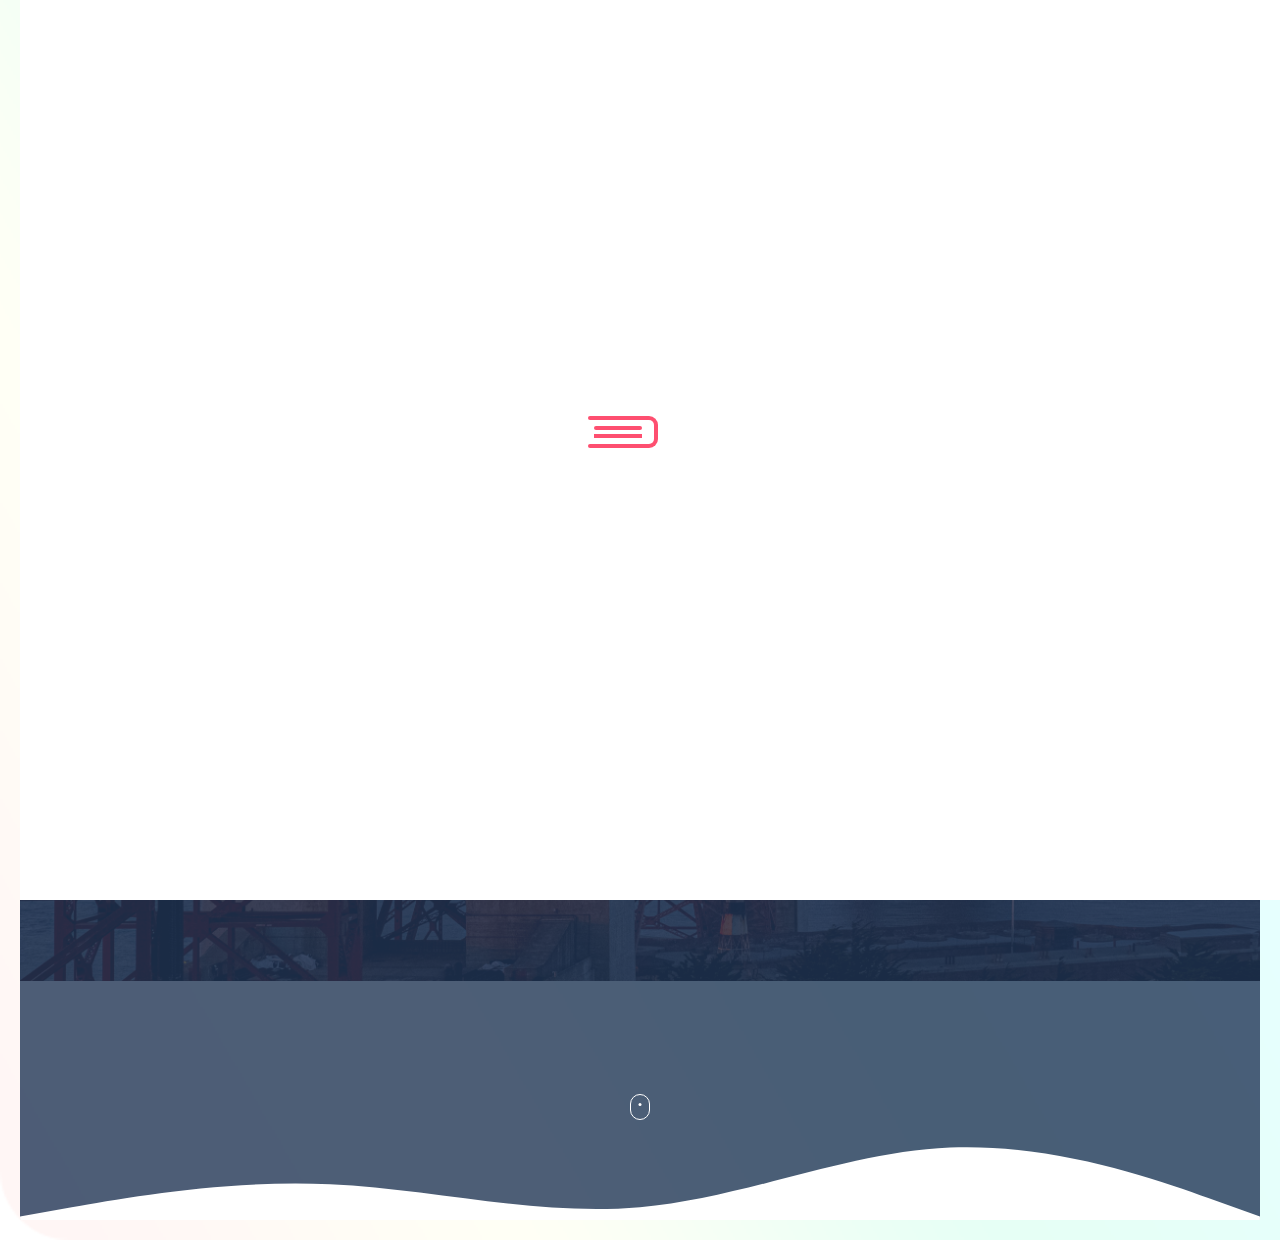
<file: templates/index.html>
<!DOCTYPE html>
<html lang="en-US">
<head>
    <meta http-equiv="Content-Type" content="text/html; charset=UTF-8">
    <title>Travella</title>
    <meta name="description" content="Katen - Minimal Blog & Magazine HTML Theme">
    <meta name="viewport" content="width=device-width, initial-scale=1, maximum-scale=1">
    <link rel="shortcut icon" type="image/x-icon" href="../static/images/icon.png">

    <!-- STYLES -->
    <link rel="stylesheet" href="../static/css/bootstrap.min.css" type="text/css" media="all">
    <link rel="stylesheet" href="../static/css/all.min.css" type="text/css" media="all">
    <link rel="stylesheet" href="../static/css/slick.css" type="text/css" media="all">
    <link rel="stylesheet" href="../static/css/simple-line-icons.css" type="text/css" media="all">
    <link rel="stylesheet" href="../static/css/style.css" type="text/css" media="all">

    <!--[if lt IE 9]>
      <script src="https://oss.maxcdn.com/html5shiv/3.7.2/html5shiv.min.js"></script>
      <script src="https://oss.maxcdn.com/respond/1.4.2/respond.min.js"></script>
    <![endif]-->

</head>

<body>

<!-- preloader -->
<div id="preloader">
    <div class="book">
        <div class="inner">
            <div class="left"></div>
            <div class="middle"></div>
            <div class="right"></div>
        </div>
        <ul>
            <li></li>
            <li></li>
            <li></li>
            <li></li>
            <li></li>
            <li></li>
            <li></li>
            <li></li>
            <li></li>
            <li></li>
            <li></li>
            <li></li>
            <li></li>
            <li></li>
            <li></li>
            <li></li>
            <li></li>
            <li></li>
        </ul>
    </div>
</div>

<!-- site wrapper -->

<!-- Section Hero -->
<section class="hero data-bg-image d-flex align-items-center" data-bg-image="../static/images/bg.jpg">
    <div class="container-xl">
        <!-- Call to Action -->
        <div class="cta text-center">
            <h2 class="mt-0 mb-4">Travella.</h2>
            <p class="mt-0 mb-4">Hello, I’m an explorer of journeys and uncharted destinations. I help travelers discover the best-hidden gems and create unforgettable experiences, one destination at a time.</p>
            <button onclick="showLoginForm()" class="btn btn-light mt-2">Login</button>
        </div>
    </div>

    <!-- Form Login dalam Bentuk Pop-up (Sembunyikan dengan CSS) -->
    <div id="loginPopup" class="popup" style="display: none;">
        <div class="popup-content">
            <span class="close" onclick="hideLoginForm()">&times;</span>
            <h3 class="widget-title">Login</h3>
            <span class="newsletter-headline text-center mb-3">Lihat rekomendasi wisata untukmu!</span>
            <!-- Form dengan action ke submit.html -->
            <form action="/" method="post">
                <div class="mb-2">
                    <input class="form-control w-100 text-center" name="email" placeholder="Email" type="email" required>
                </div>
                <div class="mb-2">
                    <input class="form-control w-100 text-center" name="password" placeholder="Password" type="password" required>
                </div>
                <button class="btn btn-default btn-full" type="submit">Submit</button>
            </form>
            <span class="newsletter-privacy text-center mt-3">By signing up, you agree to our <a href="#">Privacy Policy</a></span>
        </div>
    </div>

    <!-- Animated Mouse Wheel -->
    <span class="mouse">
        <span class="wheel"></span>
    </span>

    <!-- Wave SVG -->
    <svg xmlns="http://www.w3.org/2000/svg" viewBox="0 0 1440 260">
        <path fill="#FFF" fill-opacity="1" d="M0,256L60,245.3C120,235,240,213,360,218.7C480,224,600,256,720,245.3C840,235,960,181,1080,176C1200,171,1320,213,1380,234.7L1440,256L1440,320L1380,320C1320,320,1200,320,1080,320C960,320,840,320,720,320C600,320,480,320,360,320C240,320,120,320,60,320L0,320Z"></path>
    </svg>
</section>

</div><!-- end site wrapper -->

<!-- canvas menu -->
<div class="canvas-menu d-flex align-items-end flex-column">
    <!-- close button -->
    <button type="button" class="btn-close" aria-label="Close"></button>

    <!-- logo -->
    <div class="logo">
        <img src="../static/images/logo.svg" alt="Katen" />
    </div>

    <!-- social icons -->
    <ul class="social-icons list-unstyled list-inline mb-0 mt-auto w-100">
        <li class="list-inline-item"><a href="#"><i class="fab fa-facebook-f"></i></a></li>
        <li class="list-inline-item"><a href="#"><i class="fab fa-twitter"></i></a></li>
        <li class="list-inline-item"><a href="#"><i class="fab fa-instagram"></i></a></li>
        <li class="list-inline-item"><a href="#"><i class="fab fa-pinterest"></i></a></li>
        <li class="list-inline-item"><a href="#"><i class="fab fa-medium"></i></a></li>
        <li class="list-inline-item"><a href="#"><i class="fab fa-youtube"></i></a></li>
    </ul>
</div>

<!-- JAVA SCRIPTS -->
<script src="../static/js/jquery.min.js"></script>
<script src="../static/js/popper.min.js"></script>
<script src="../static/js/bootstrap.min.js"></script>
<script src="../static/js/slick.min.js"></script>
<script src="../static/js/jquery.sticky-sidebar.min.js"></script>
<script src="../static/js/custom.js"></script>

<!-- JavaScript untuk Menampilkan/Menyembunyikan Form Login -->
<script>
    function showLoginForm() {
        document.getElementById("loginPopup").style.display = "flex";
    }

    function hideLoginForm() {
        document.getElementById("loginPopup").style.display = "none";
    }
</script>

</body>
</html>
</file>
<file: static/css/simple-line-icons.css>
@font-face {
  font-family: 'simple-line-icons';
  src: url('../fonts/Simple-Line-Icons.eot?v=2.4.0');
  src: url('../fonts/Simple-Line-Icons.eot?v=2.4.0#iefix') format('embedded-opentype'), url('../fonts/Simple-Line-Icons.woff2?v=2.4.0') format('woff2'), url('../fonts/Simple-Line-Icons.ttf?v=2.4.0') format('truetype'), url('../fonts/Simple-Line-Icons.woff?v=2.4.0') format('woff'), url('../fonts/Simple-Line-Icons.svg?v=2.4.0#simple-line-icons') format('svg');
  font-weight: normal;
  font-style: normal;
}
/*
 Use the following CSS code if you want to have a class per icon.
 Instead of a list of all class selectors, you can use the generic [class*="icon-"] selector, but it's slower:
*/
.icon-user,
.icon-people,
.icon-user-female,
.icon-user-follow,
.icon-user-following,
.icon-user-unfollow,
.icon-login,
.icon-logout,
.icon-emotsmile,
.icon-phone,
.icon-call-end,
.icon-call-in,
.icon-call-out,
.icon-map,
.icon-location-pin,
.icon-direction,
.icon-directions,
.icon-compass,
.icon-layers,
.icon-menu,
.icon-list,
.icon-options-vertical,
.icon-options,
.icon-arrow-down,
.icon-arrow-left,
.icon-arrow-right,
.icon-arrow-up,
.icon-arrow-up-circle,
.icon-arrow-left-circle,
.icon-arrow-right-circle,
.icon-arrow-down-circle,
.icon-check,
.icon-clock,
.icon-plus,
.icon-minus,
.icon-close,
.icon-event,
.icon-exclamation,
.icon-organization,
.icon-trophy,
.icon-screen-smartphone,
.icon-screen-desktop,
.icon-plane,
.icon-notebook,
.icon-mustache,
.icon-mouse,
.icon-magnet,
.icon-energy,
.icon-disc,
.icon-cursor,
.icon-cursor-move,
.icon-crop,
.icon-chemistry,
.icon-speedometer,
.icon-shield,
.icon-screen-tablet,
.icon-magic-wand,
.icon-hourglass,
.icon-graduation,
.icon-ghost,
.icon-game-controller,
.icon-fire,
.icon-eyeglass,
.icon-envelope-open,
.icon-envelope-letter,
.icon-bell,
.icon-badge,
.icon-anchor,
.icon-wallet,
.icon-vector,
.icon-speech,
.icon-puzzle,
.icon-printer,
.icon-present,
.icon-playlist,
.icon-pin,
.icon-picture,
.icon-handbag,
.icon-globe-alt,
.icon-globe,
.icon-folder-alt,
.icon-folder,
.icon-film,
.icon-feed,
.icon-drop,
.icon-drawer,
.icon-docs,
.icon-doc,
.icon-diamond,
.icon-cup,
.icon-calculator,
.icon-bubbles,
.icon-briefcase,
.icon-book-open,
.icon-basket-loaded,
.icon-basket,
.icon-bag,
.icon-action-undo,
.icon-action-redo,
.icon-wrench,
.icon-umbrella,
.icon-trash,
.icon-tag,
.icon-support,
.icon-frame,
.icon-size-fullscreen,
.icon-size-actual,
.icon-shuffle,
.icon-share-alt,
.icon-share,
.icon-rocket,
.icon-question,
.icon-pie-chart,
.icon-pencil,
.icon-note,
.icon-loop,
.icon-home,
.icon-grid,
.icon-graph,
.icon-microphone,
.icon-music-tone-alt,
.icon-music-tone,
.icon-earphones-alt,
.icon-earphones,
.icon-equalizer,
.icon-like,
.icon-dislike,
.icon-control-start,
.icon-control-rewind,
.icon-control-play,
.icon-control-pause,
.icon-control-forward,
.icon-control-end,
.icon-volume-1,
.icon-volume-2,
.icon-volume-off,
.icon-calendar,
.icon-bulb,
.icon-chart,
.icon-ban,
.icon-bubble,
.icon-camrecorder,
.icon-camera,
.icon-cloud-download,
.icon-cloud-upload,
.icon-envelope,
.icon-eye,
.icon-flag,
.icon-heart,
.icon-info,
.icon-key,
.icon-link,
.icon-lock,
.icon-lock-open,
.icon-magnifier,
.icon-magnifier-add,
.icon-magnifier-remove,
.icon-paper-clip,
.icon-paper-plane,
.icon-power,
.icon-refresh,
.icon-reload,
.icon-settings,
.icon-star,
.icon-symbol-female,
.icon-symbol-male,
.icon-target,
.icon-credit-card,
.icon-paypal,
.icon-social-tumblr,
.icon-social-twitter,
.icon-social-facebook,
.icon-social-instagram,
.icon-social-linkedin,
.icon-social-pinterest,
.icon-social-github,
.icon-social-google,
.icon-social-reddit,
.icon-social-skype,
.icon-social-dribbble,
.icon-social-behance,
.icon-social-foursqare,
.icon-social-soundcloud,
.icon-social-spotify,
.icon-social-stumbleupon,
.icon-social-youtube,
.icon-social-dropbox,
.icon-social-vkontakte,
.icon-social-steam {
  font-family: 'simple-line-icons';
  speak: none;
  font-style: normal;
  font-weight: normal;
  font-variant: normal;
  text-transform: none;
  line-height: 1;
  /* Better Font Rendering =========== */
  -webkit-font-smoothing: antialiased;
  -moz-osx-font-smoothing: grayscale;
}
.icon-user:before {
  content: "\e005";
}
.icon-people:before {
  content: "\e001";
}
.icon-user-female:before {
  content: "\e000";
}
.icon-user-follow:before {
  content: "\e002";
}
.icon-user-following:before {
  content: "\e003";
}
.icon-user-unfollow:before {
  content: "\e004";
}
.icon-login:before {
  content: "\e066";
}
.icon-logout:before {
  content: "\e065";
}
.icon-emotsmile:before {
  content: "\e021";
}
.icon-phone:before {
  content: "\e600";
}
.icon-call-end:before {
  content: "\e048";
}
.icon-call-in:before {
  content: "\e047";
}
.icon-call-out:before {
  content: "\e046";
}
.icon-map:before {
  content: "\e033";
}
.icon-location-pin:before {
  content: "\e096";
}
.icon-direction:before {
  content: "\e042";
}
.icon-directions:before {
  content: "\e041";
}
.icon-compass:before {
  content: "\e045";
}
.icon-layers:before {
  content: "\e034";
}
.icon-menu:before {
  content: "\e601";
}
.icon-list:before {
  content: "\e067";
}
.icon-options-vertical:before {
  content: "\e602";
}
.icon-options:before {
  content: "\e603";
}
.icon-arrow-down:before {
  content: "\e604";
}
.icon-arrow-left:before {
  content: "\e605";
}
.icon-arrow-right:before {
  content: "\e606";
}
.icon-arrow-up:before {
  content: "\e607";
}
.icon-arrow-up-circle:before {
  content: "\e078";
}
.icon-arrow-left-circle:before {
  content: "\e07a";
}
.icon-arrow-right-circle:before {
  content: "\e079";
}
.icon-arrow-down-circle:before {
  content: "\e07b";
}
.icon-check:before {
  content: "\e080";
}
.icon-clock:before {
  content: "\e081";
}
.icon-plus:before {
  content: "\e095";
}
.icon-minus:before {
  content: "\e615";
}
.icon-close:before {
  content: "\e082";
}
.icon-event:before {
  content: "\e619";
}
.icon-exclamation:before {
  content: "\e617";
}
.icon-organization:before {
  content: "\e616";
}
.icon-trophy:before {
  content: "\e006";
}
.icon-screen-smartphone:before {
  content: "\e010";
}
.icon-screen-desktop:before {
  content: "\e011";
}
.icon-plane:before {
  content: "\e012";
}
.icon-notebook:before {
  content: "\e013";
}
.icon-mustache:before {
  content: "\e014";
}
.icon-mouse:before {
  content: "\e015";
}
.icon-magnet:before {
  content: "\e016";
}
.icon-energy:before {
  content: "\e020";
}
.icon-disc:before {
  content: "\e022";
}
.icon-cursor:before {
  content: "\e06e";
}
.icon-cursor-move:before {
  content: "\e023";
}
.icon-crop:before {
  content: "\e024";
}
.icon-chemistry:before {
  content: "\e026";
}
.icon-speedometer:before {
  content: "\e007";
}
.icon-shield:before {
  content: "\e00e";
}
.icon-screen-tablet:before {
  content: "\e00f";
}
.icon-magic-wand:before {
  content: "\e017";
}
.icon-hourglass:before {
  content: "\e018";
}
.icon-graduation:before {
  content: "\e019";
}
.icon-ghost:before {
  content: "\e01a";
}
.icon-game-controller:before {
  content: "\e01b";
}
.icon-fire:before {
  content: "\e01c";
}
.icon-eyeglass:before {
  content: "\e01d";
}
.icon-envelope-open:before {
  content: "\e01e";
}
.icon-envelope-letter:before {
  content: "\e01f";
}
.icon-bell:before {
  content: "\e027";
}
.icon-badge:before {
  content: "\e028";
}
.icon-anchor:before {
  content: "\e029";
}
.icon-wallet:before {
  content: "\e02a";
}
.icon-vector:before {
  content: "\e02b";
}
.icon-speech:before {
  content: "\e02c";
}
.icon-puzzle:before {
  content: "\e02d";
}
.icon-printer:before {
  content: "\e02e";
}
.icon-present:before {
  content: "\e02f";
}
.icon-playlist:before {
  content: "\e030";
}
.icon-pin:before {
  content: "\e031";
}
.icon-picture:before {
  content: "\e032";
}
.icon-handbag:before {
  content: "\e035";
}
.icon-globe-alt:before {
  content: "\e036";
}
.icon-globe:before {
  content: "\e037";
}
.icon-folder-alt:before {
  content: "\e039";
}
.icon-folder:before {
  content: "\e089";
}
.icon-film:before {
  content: "\e03a";
}
.icon-feed:before {
  content: "\e03b";
}
.icon-drop:before {
  content: "\e03e";
}
.icon-drawer:before {
  content: "\e03f";
}
.icon-docs:before {
  content: "\e040";
}
.icon-doc:before {
  content: "\e085";
}
.icon-diamond:before {
  content: "\e043";
}
.icon-cup:before {
  content: "\e044";
}
.icon-calculator:before {
  content: "\e049";
}
.icon-bubbles:before {
  content: "\e04a";
}
.icon-briefcase:before {
  content: "\e04b";
}
.icon-book-open:before {
  content: "\e04c";
}
.icon-basket-loaded:before {
  content: "\e04d";
}
.icon-basket:before {
  content: "\e04e";
}
.icon-bag:before {
  content: "\e04f";
}
.icon-action-undo:before {
  content: "\e050";
}
.icon-action-redo:before {
  content: "\e051";
}
.icon-wrench:before {
  content: "\e052";
}
.icon-umbrella:before {
  content: "\e053";
}
.icon-trash:before {
  content: "\e054";
}
.icon-tag:before {
  content: "\e055";
}
.icon-support:before {
  content: "\e056";
}
.icon-frame:before {
  content: "\e038";
}
.icon-size-fullscreen:before {
  content: "\e057";
}
.icon-size-actual:before {
  content: "\e058";
}
.icon-shuffle:before {
  content: "\e059";
}
.icon-share-alt:before {
  content: "\e05a";
}
.icon-share:before {
  content: "\e05b";
}
.icon-rocket:before {
  content: "\e05c";
}
.icon-question:before {
  content: "\e05d";
}
.icon-pie-chart:before {
  content: "\e05e";
}
.icon-pencil:before {
  content: "\e05f";
}
.icon-note:before {
  content: "\e060";
}
.icon-loop:before {
  content: "\e064";
}
.icon-home:before {
  content: "\e069";
}
.icon-grid:before {
  content: "\e06a";
}
.icon-graph:before {
  content: "\e06b";
}
.icon-microphone:before {
  content: "\e063";
}
.icon-music-tone-alt:before {
  content: "\e061";
}
.icon-music-tone:before {
  content: "\e062";
}
.icon-earphones-alt:before {
  content: "\e03c";
}
.icon-earphones:before {
  content: "\e03d";
}
.icon-equalizer:before {
  content: "\e06c";
}
.icon-like:before {
  content: "\e068";
}
.icon-dislike:before {
  content: "\e06d";
}
.icon-control-start:before {
  content: "\e06f";
}
.icon-control-rewind:before {
  content: "\e070";
}
.icon-control-play:before {
  content: "\e071";
}
.icon-control-pause:before {
  content: "\e072";
}
.icon-control-forward:before {
  content: "\e073";
}
.icon-control-end:before {
  content: "\e074";
}
.icon-volume-1:before {
  content: "\e09f";
}
.icon-volume-2:before {
  content: "\e0a0";
}
.icon-volume-off:before {
  content: "\e0a1";
}
.icon-calendar:before {
  content: "\e075";
}
.icon-bulb:before {
  content: "\e076";
}
.icon-chart:before {
  content: "\e077";
}
.icon-ban:before {
  content: "\e07c";
}
.icon-bubble:before {
  content: "\e07d";
}
.icon-camrecorder:before {
  content: "\e07e";
}
.icon-camera:before {
  content: "\e07f";
}
.icon-cloud-download:before {
  content: "\e083";
}
.icon-cloud-upload:before {
  content: "\e084";
}
.icon-envelope:before {
  content: "\e086";
}
.icon-eye:before {
  content: "\e087";
}
.icon-flag:before {
  content: "\e088";
}
.icon-heart:before {
  content: "\e08a";
}
.icon-info:before {
  content: "\e08b";
}
.icon-key:before {
  content: "\e08c";
}
.icon-link:before {
  content: "\e08d";
}
.icon-lock:before {
  content: "\e08e";
}
.icon-lock-open:before {
  content: "\e08f";
}
.icon-magnifier:before {
  content: "\e090";
}
.icon-magnifier-add:before {
  content: "\e091";
}
.icon-magnifier-remove:before {
  content: "\e092";
}
.icon-paper-clip:before {
  content: "\e093";
}
.icon-paper-plane:before {
  content: "\e094";
}
.icon-power:before {
  content: "\e097";
}
.icon-refresh:before {
  content: "\e098";
}
.icon-reload:before {
  content: "\e099";
}
.icon-settings:before {
  content: "\e09a";
}
.icon-star:before {
  content: "\e09b";
}
.icon-symbol-female:before {
  content: "\e09c";
}
.icon-symbol-male:before {
  content: "\e09d";
}
.icon-target:before {
  content: "\e09e";
}
.icon-credit-card:before {
  content: "\e025";
}
.icon-paypal:before {
  content: "\e608";
}
.icon-social-tumblr:before {
  content: "\e00a";
}
.icon-social-twitter:before {
  content: "\e009";
}
.icon-social-facebook:before {
  content: "\e00b";
}
.icon-social-instagram:before {
  content: "\e609";
}
.icon-social-linkedin:before {
  content: "\e60a";
}
.icon-social-pinterest:before {
  content: "\e60b";
}
.icon-social-github:before {
  content: "\e60c";
}
.icon-social-google:before {
  content: "\e60d";
}
.icon-social-reddit:before {
  content: "\e60e";
}
.icon-social-skype:before {
  content: "\e60f";
}
.icon-social-dribbble:before {
  content: "\e00d";
}
.icon-social-behance:before {
  content: "\e610";
}
.icon-social-foursqare:before {
  content: "\e611";
}
.icon-social-soundcloud:before {
  content: "\e612";
}
.icon-social-spotify:before {
  content: "\e613";
}
.icon-social-stumbleupon:before {
  content: "\e614";
}
.icon-social-youtube:before {
  content: "\e008";
}
.icon-social-dropbox:before {
  content: "\e00c";
}
.icon-social-vkontakte:before {
  content: "\e618";
}
.icon-social-steam:before {
  content: "\e620";
}
</file>
<file: static/css/style.css>
@charset "UTF-8";
/*
Template Name: Katen
Version: 1.0
Author: ThemeGer
Author URI: http://themeforest.net/user/themeger
Description: Minimal Blog and Magazine HTML Template

[TABLE OF CONTENTS]

01. Base
02. Preloader
03. Typography
04. Header
05. Sections
06. Post
07. About author
08. Post comments
09. Page
10. Contact
11. Widgets
12. Instagram feed
13. Footer
14. Search Popup
15. Helpers
16. Buttons
17. Bootstrap Elements
18. Theme Elements
19. Slick Settings
20. Responsive Settings

*/
@import url("https://fonts.googleapis.com/css2?family=Poppins:ital,wght@0,400;0,500;0,600;0,700;1,400;1,500;1,600;1,700&display=swap");
@import url("https://fonts.googleapis.com/css2?family=Roboto:ital,wght@0,300;0,400;0,500;0,700;1,300;1,400;1,500&display=swap");
/*=================================================================*/
/*                      TAMBAHAN                              
/*=================================================================*/

body {
  font-family: 'Poppins', Arial, sans-serif;
  background: url(../images/backg.png) no-repeat top left;
  background-size: cover;
  /* background: linear-gradient(135deg, #ffffff, #ffffff); */
  margin: 0;
  padding: 20px;
}

.category-buttons {
  display: flex;
  justify-content: center;
  gap: 15px;
  margin-bottom: 50px;
  margin-top: 40px;
}

.category-buttons button {
  color: #FFF;
  padding: 9.5px 36px;
  background: #FE4F70;
  background: -webkit-linear-gradient(left, #FE4F70 0%, #FFA387 51%, #FE4F70 100%);
  background: linear-gradient(to right, #FE4F70 0%, #FFA387 51%, #FE4F70 100%);
  background-size: 200% auto;
  border: none;
  border-radius: 30px;
  padding: 10px 25px;
  font-size: 14px;
  font-weight: 400;
  cursor: pointer;
  transition: all 0.3s ease;
  box-shadow: 0 4px 6px rgba(0, 0, 0, 0.1);
}

.category-buttons button:hover {
  color: #FFF;
  background-position: right center;
}

.card-container {
  display: flex;
  gap: 20px;
  justify-content: center;
  flex-wrap: wrap;
}

.card {
  position: relative;
  width: 400px;
  height: 450px;
  border-radius: 15px;
  overflow: hidden;
  background-size: cover;
  background-position: center;
  box-shadow: 0 8px 15px rgba(0, 0, 0, 0.2);
  transition: transform 0.3s ease, box-shadow 0.3s ease;
  display: none; /* Default, kartu disembunyikan */
}

.card.active {
  display: block; /* Tampilkan kartu sesuai kategori */
}

.card:hover {
  transform: translateY(-10px);
  box-shadow: 0 12px 20px rgba(0, 0, 0, 0.3);
}

.card::after {
  content: '';
  position: absolute;
  top: 0;
  left: 0;
  width: 100%;
  height: 100%;
  background: rgba(0, 0, 0, 0.5); /* Overlay transparan */
}

.card-content {
  position: absolute;
  top: 50%;
  left: 50%;
  transform: translate(-50%, -50%);
  color: white;
  text-align: center;
  z-index: 2; /* Pastikan konten berada di atas overlay */
}

.card-content span {
  color: #FFF;
  padding: 8px 36px;
  background: #FE4F70;
  background: -webkit-linear-gradient(left, #FE4F70 0%, #FFA387 51%, #FE4F70 100%);
  background: linear-gradient(to right, #FE4F70 0%, #FFA387 51%, #FE4F70 100%);
  background-size: 200% auto;
  border: none;
  border-radius: 30px;
  padding: 6px 12px;
  font-size: 13px;
  font-weight: 400;
  cursor: pointer;
  transition: all 0.3s ease;
  box-shadow: 0 4px 6px rgba(0, 0, 0, 0.1);
}

.card-content button:hover {
  color: #FFF;
  background-position: right center;
}

.card-content h4 {
  font-size: 27px;
  margin: 20px 0;
  color: #FFF;
  margin: 0;
}

.card-content p {
  font-size: 14px;
  color: #ddd;
  margin-top: 10px;
}

.card-content .meta {
  color: rgba(255, 255, 255, 0.5);
}
.card-content .meta li:after {
  content: "";
  background: rgba(255, 255, 255, 0.5);
}
.card-content .meta li a {
  color: rgba(255, 255, 255, 0.5);
}


/* Popup styling */
.popup {
  display: none; /* Hidden by default */
  position: fixed;
  top: 0;
  left: 0;
  width: 100%;
  height: 100%;
  background-color: rgba(0, 0, 0, 0.5); /* Background overlay with opacity */
  justify-content: center;
  align-items: center;
  z-index: 999;
}

.popup-content {
  width: 50%; /* Set width to 50% of the viewport */
  max-width: 600px; /* Set max-width to avoid stretching on large screens */
  padding: 2rem;
  background-color: #fff;
  border-radius: 8px;
  box-shadow: 0px 4px 8px rgba(0, 0, 0, 0.2); /* Add some shadow */
  text-align: center;
}

.popup .close {
  position: absolute;
  top: 10px;
  right: 10px;
  font-size: 24px;
  cursor: pointer;
}

#btn-logout {
  color: #8F9BAD;
  font-size: 13px;
  border: solid 1px #EBEBEB;
  text-decoration: none;
  -webkit-border-radius: 25px;
  -moz-border-radius: 25px;
  border-radius: 25px;
  padding: 6px 20px;
  z-index: 4;
  -webkit-transition: all 0.3s ease-in-out;
  -moz-transition: all 0.3s ease-in-out;
  transition: all 0.3s ease-in-out;
}
#btn-logout i {
  font-size: 11px;
  vertical-align: middle;
  margin-right: 10px;
}

#btn-logout:hover {
  color: #FE4F70;
  border-color: #FE4F70;
}





/*=================================================================*/
/*                      BASE                              
/*=================================================================*/


body {
  color: #8F9BAD;
  background-color: #fff;
  font-family: "Roboto", sans-serif;
  font-size: 15px;
  line-height: 1.7;
  overflow-x: hidden;
  -webkit-font-smoothing: antialiased;
  -moz-osx-font-smoothing: grayscale;
}

img {
  max-width: 100%;
  height: auto;
}

.text-center {
  text-align: center;
}

.text-left {
  text-align: left;
}

.text-right {
  text-align: right;
}

.relative {
  position: relative;
}

/*=================================================================*/
/*                      Preloader                              
/*=================================================================*/
#preloader {
  background: #FFF;
  height: 100%;
  position: fixed;
  width: 100%;
  top: 0;
  z-index: 1031;
}

.book {
  --color: #FE4F70;
  --duration: 6.8s;
  width: 32px;
  height: 12px;
  position: absolute;
  left: 50%;
  top: 50%;
  -webkit-transform: translate(-50%, -50%);
  -moz-transform: translate(-50%, -50%);
  -ms-transform: translate(-50%, -50%);
  -o-transform: translate(-50%, -50%);
  transform: translate(-50%, -50%);
}
.book .inner {
  width: 32px;
  height: 12px;
  position: relative;
  transform-origin: 2px 2px;
  transform: rotateZ(-90deg);
  animation: book var(--duration) ease infinite;
}
.book .inner .left,
.book .inner .right {
  width: 60px;
  height: 4px;
  top: 0;
  border-radius: 2px;
  background: var(--color);
  position: absolute;
}
.book .inner .left:before,
.book .inner .right:before {
  content: "";
  width: 48px;
  height: 4px;
  border-radius: 2px;
  background: inherit;
  position: absolute;
  top: -10px;
  left: 6px;
}
.book .inner .left {
  right: 28px;
  transform-origin: 58px 2px;
  transform: rotateZ(90deg);
  animation: left var(--duration) ease infinite;
}
.book .inner .right {
  left: 28px;
  transform-origin: 2px 2px;
  transform: rotateZ(-90deg);
  animation: right var(--duration) ease infinite;
}
.book .inner .middle {
  width: 32px;
  height: 12px;
  border: 4px solid var(--color);
  border-top: 0;
  border-radius: 0 0 9px 9px;
  transform: translateY(2px);
}
.book ul {
  margin: 0;
  padding: 0;
  list-style: none;
  position: absolute;
  left: 50%;
  top: 0;
}
.book ul li {
  height: 4px;
  border-radius: 2px;
  transform-origin: 100% 2px;
  width: 48px;
  right: 0;
  top: -10px;
  position: absolute;
  background: var(--color);
  transform: rotateZ(0deg) translateX(-18px);
  animation-duration: var(--duration);
  animation-timing-function: ease;
  animation-iteration-count: infinite;
}
.book ul li:nth-child(0) {
  animation-name: page-0;
}
.book ul li:nth-child(1) {
  animation-name: page-1;
}
.book ul li:nth-child(2) {
  animation-name: page-2;
}
.book ul li:nth-child(3) {
  animation-name: page-3;
}
.book ul li:nth-child(4) {
  animation-name: page-4;
}
.book ul li:nth-child(5) {
  animation-name: page-5;
}
.book ul li:nth-child(6) {
  animation-name: page-6;
}
.book ul li:nth-child(7) {
  animation-name: page-7;
}
.book ul li:nth-child(8) {
  animation-name: page-8;
}
.book ul li:nth-child(9) {
  animation-name: page-9;
}
.book ul li:nth-child(10) {
  animation-name: page-10;
}
.book ul li:nth-child(11) {
  animation-name: page-11;
}
.book ul li:nth-child(12) {
  animation-name: page-12;
}
.book ul li:nth-child(13) {
  animation-name: page-13;
}
.book ul li:nth-child(14) {
  animation-name: page-14;
}
.book ul li:nth-child(15) {
  animation-name: page-15;
}
.book ul li:nth-child(16) {
  animation-name: page-16;
}
.book ul li:nth-child(17) {
  animation-name: page-17;
}
.book ul li:nth-child(18) {
  animation-name: page-18;
}

@keyframes page-0 {
  4% {
    transform: rotateZ(0deg) translateX(-18px);
  }
  13%, 54% {
    transform: rotateZ(180deg) translateX(-18px);
  }
  63% {
    transform: rotateZ(0deg) translateX(-18px);
  }
}
@keyframes page-1 {
  5.86% {
    transform: rotateZ(0deg) translateX(-18px);
  }
  14.74%, 55.86% {
    transform: rotateZ(180deg) translateX(-18px);
  }
  64.74% {
    transform: rotateZ(0deg) translateX(-18px);
  }
}
@keyframes page-2 {
  7.72% {
    transform: rotateZ(0deg) translateX(-18px);
  }
  16.48%, 57.72% {
    transform: rotateZ(180deg) translateX(-18px);
  }
  66.48% {
    transform: rotateZ(0deg) translateX(-18px);
  }
}
@keyframes page-3 {
  9.58% {
    transform: rotateZ(0deg) translateX(-18px);
  }
  18.22%, 59.58% {
    transform: rotateZ(180deg) translateX(-18px);
  }
  68.22% {
    transform: rotateZ(0deg) translateX(-18px);
  }
}
@keyframes page-4 {
  11.44% {
    transform: rotateZ(0deg) translateX(-18px);
  }
  19.96%, 61.44% {
    transform: rotateZ(180deg) translateX(-18px);
  }
  69.96% {
    transform: rotateZ(0deg) translateX(-18px);
  }
}
@keyframes page-5 {
  13.3% {
    transform: rotateZ(0deg) translateX(-18px);
  }
  21.7%, 63.3% {
    transform: rotateZ(180deg) translateX(-18px);
  }
  71.7% {
    transform: rotateZ(0deg) translateX(-18px);
  }
}
@keyframes page-6 {
  15.16% {
    transform: rotateZ(0deg) translateX(-18px);
  }
  23.44%, 65.16% {
    transform: rotateZ(180deg) translateX(-18px);
  }
  73.44% {
    transform: rotateZ(0deg) translateX(-18px);
  }
}
@keyframes page-7 {
  17.02% {
    transform: rotateZ(0deg) translateX(-18px);
  }
  25.18%, 67.02% {
    transform: rotateZ(180deg) translateX(-18px);
  }
  75.18% {
    transform: rotateZ(0deg) translateX(-18px);
  }
}
@keyframes page-8 {
  18.88% {
    transform: rotateZ(0deg) translateX(-18px);
  }
  26.92%, 68.88% {
    transform: rotateZ(180deg) translateX(-18px);
  }
  76.92% {
    transform: rotateZ(0deg) translateX(-18px);
  }
}
@keyframes page-9 {
  20.74% {
    transform: rotateZ(0deg) translateX(-18px);
  }
  28.66%, 70.74% {
    transform: rotateZ(180deg) translateX(-18px);
  }
  78.66% {
    transform: rotateZ(0deg) translateX(-18px);
  }
}
@keyframes page-10 {
  22.6% {
    transform: rotateZ(0deg) translateX(-18px);
  }
  30.4%, 72.6% {
    transform: rotateZ(180deg) translateX(-18px);
  }
  80.4% {
    transform: rotateZ(0deg) translateX(-18px);
  }
}
@keyframes page-11 {
  24.46% {
    transform: rotateZ(0deg) translateX(-18px);
  }
  32.14%, 74.46% {
    transform: rotateZ(180deg) translateX(-18px);
  }
  82.14% {
    transform: rotateZ(0deg) translateX(-18px);
  }
}
@keyframes page-12 {
  26.32% {
    transform: rotateZ(0deg) translateX(-18px);
  }
  33.88%, 76.32% {
    transform: rotateZ(180deg) translateX(-18px);
  }
  83.88% {
    transform: rotateZ(0deg) translateX(-18px);
  }
}
@keyframes page-13 {
  28.18% {
    transform: rotateZ(0deg) translateX(-18px);
  }
  35.62%, 78.18% {
    transform: rotateZ(180deg) translateX(-18px);
  }
  85.62% {
    transform: rotateZ(0deg) translateX(-18px);
  }
}
@keyframes page-14 {
  30.04% {
    transform: rotateZ(0deg) translateX(-18px);
  }
  37.36%, 80.04% {
    transform: rotateZ(180deg) translateX(-18px);
  }
  87.36% {
    transform: rotateZ(0deg) translateX(-18px);
  }
}
@keyframes page-15 {
  31.9% {
    transform: rotateZ(0deg) translateX(-18px);
  }
  39.1%, 81.9% {
    transform: rotateZ(180deg) translateX(-18px);
  }
  89.1% {
    transform: rotateZ(0deg) translateX(-18px);
  }
}
@keyframes page-16 {
  33.76% {
    transform: rotateZ(0deg) translateX(-18px);
  }
  40.84%, 83.76% {
    transform: rotateZ(180deg) translateX(-18px);
  }
  90.84% {
    transform: rotateZ(0deg) translateX(-18px);
  }
}
@keyframes page-17 {
  35.62% {
    transform: rotateZ(0deg) translateX(-18px);
  }
  42.58%, 85.62% {
    transform: rotateZ(180deg) translateX(-18px);
  }
  92.58% {
    transform: rotateZ(0deg) translateX(-18px);
  }
}
@keyframes page-18 {
  37.48% {
    transform: rotateZ(0deg) translateX(-18px);
  }
  44.32%, 87.48% {
    transform: rotateZ(180deg) translateX(-18px);
  }
  94.32% {
    transform: rotateZ(0deg) translateX(-18px);
  }
}
@keyframes left {
  4% {
    transform: rotateZ(90deg);
  }
  10%, 40% {
    transform: rotateZ(0deg);
  }
  46%, 54% {
    transform: rotateZ(90deg);
  }
  60%, 90% {
    transform: rotateZ(0deg);
  }
  96% {
    transform: rotateZ(90deg);
  }
}
@keyframes right {
  4% {
    transform: rotateZ(-90deg);
  }
  10%, 40% {
    transform: rotateZ(0deg);
  }
  46%, 54% {
    transform: rotateZ(-90deg);
  }
  60%, 90% {
    transform: rotateZ(0deg);
  }
  96% {
    transform: rotateZ(-90deg);
  }
}
@keyframes book {
  4% {
    transform: rotateZ(-90deg);
  }
  10%, 40% {
    transform: rotateZ(0deg);
    transform-origin: 2px 2px;
  }
  40.01%, 59.99% {
    transform-origin: 30px 2px;
  }
  46%, 54% {
    transform: rotateZ(90deg);
  }
  60%, 90% {
    transform: rotateZ(0deg);
    transform-origin: 2px 2px;
  }
  96% {
    transform: rotateZ(-90deg);
  }
}
/*=================================================================*/
/*                      TYPOGRAPHY                              
/*=================================================================*/
h1, h2, h3, h4, h5, h6 {
  color: #203656;
  font-family: "Poppins", sans-serif;
  font-weight: 700;
  line-height: 1.4;
  margin: 20px 0;
}

a {
  color: #FE4F70;
  outline: 0;
  text-decoration: none;
  -webkit-transition: all 0.2s ease-in-out;
  -moz-transition: all 0.2s ease-in-out;
  transition: all 0.2s ease-in-out;
}
a:hover {
  color: #203656;
}
a:focus {
  outline: 0;
}

.blockquote {
  font-size: 18px;
}

blockquote {
  padding: 20px 20px;
  margin: 0 0 20px;
  background: #fff8fa;
  border-left: solid 3px #FE4F70;
  border-radius: 5px;
}

blockquote p {
  line-height: 1.6;
}

.blockquote-footer {
  margin-top: 0;
}

.table {
  color: #fff;
}

/*=================================================================*/
/*                      HEADER                              
/*=================================================================*/
.header-default {
  padding: 40px 0;
  position: relative;
  width: 100%;
}
.header-default .navbar-nav {
  margin-left: 50px;
}

.header-default.clone {
  position: fixed;
  top: 0;
  left: 0;
  background: #FFF;
  border-bottom: solid 1px #EBEBEB;
  right: 0;
  padding: 25px 0;
  -webkit-transform: translateY(-100%);
  -moz-transform: translateY(-100%);
  -ms-transform: translateY(-100%);
  -o-transform: translateY(-100%);
  transform: translateY(-100%);
  transition: 0.2s transform cubic-bezier(0.3, 0.73, 0.3, 0.74);
  z-index: 4;
}

.header-personal nav.clone, .header-classic .header-bottom.clone {
  position: fixed;
  top: 0;
  left: 0;
  background: #FFF;
  border-bottom: solid 1px #EBEBEB;
  right: 0;
  -webkit-transform: translateY(-100%);
  -moz-transform: translateY(-100%);
  -ms-transform: translateY(-100%);
  -o-transform: translateY(-100%);
  transform: translateY(-100%);
  transition: 0.2s transform cubic-bezier(0.3, 0.73, 0.3, 0.74);
  z-index: 4;
}
.header-personal nav.clone .centered-nav, .header-classic .header-bottom.clone .centered-nav {
  border-top: 0;
}

.header-classic .header-top {
  padding-top: 35px;
  padding-bottom: 35px;
  border-bottom: solid 1px #EBEBEB;
}
.header-classic .header-bottom {
  padding: 20px 0;
}

.header-minimal {
  padding-top: 40px;
  padding-bottom: 40px;
  border-bottom: solid 1px #EBEBEB;
}

body.down .header-default.clone, body.down .header-personal nav.clone, body.down .header-classic .header-bottom.clone {
  -webkit-transform: translateY(0);
  -moz-transform: translateY(0);
  -ms-transform: translateY(0);
  -o-transform: translateY(0);
  transform: translateY(0);
}

.header-personal .header-top {
  padding-top: 30px;
  padding-bottom: 30px;
}
.header-personal .centered-nav {
  border-top: solid 1px #EBEBEB;
  padding: 20px 0;
}
.header-personal.light {
  left: 0;
  right: 0;
  top: 0;
  position: absolute;
  z-index: 2;
}
.header-personal.light .centered-nav {
  border-top-color: rgba(235, 235, 235, 0.2);
}
.header-personal.light .text-logo {
  color: #FFF;
}
.header-personal.light .social-icons li a {
  color: #FFF;
}
.header-personal.light .social-icons li a:hover {
  color: #FE4F70;
}
.header-personal.light .navbar .nav-link {
  color: #FFF;
}
.header-personal.light .navbar.clone .nav-link {
  color: #79889e;
}
.header-personal.light .navbar.clone .nav-link:hover {
  color: #203656;
}
.header-personal.light .navbar.clone li.active .nav-link {
  color: #FFF;
}

.text-logo {
  color: #203656;
  font-size: 30px;
  font-weight: bold;
  font-family: "Poppins", sans-serif;
  line-height: 1;
  margin: 0px 0 5px;
}
.text-logo .dot {
  color: #FE4F70;
  font-size: 44px;
  margin-left: 5px;
}

.slogan {
  font-family: "Poppins", sans-serif;
  color: #9faabb;
  font-size: 14px;
}

.navbar {
  padding: 0;
}

.navbar-nav {
  font-family: "Poppins", sans-serif;
  font-size: 14px;
}
.navbar-nav .nav-link {
  padding: 0.439rem 1rem;
  color: #79889e;
}
.navbar-nav .nav-link:hover {
  color: #203656;
}
.navbar-nav li.active .nav-link {
  color: #FFF;
  border-radius: 25px;
  background: #FE4F70;
  background: -webkit-linear-gradient(left, #FE4F70 0%, #FFA387 100%);
  background: linear-gradient(to right, #FE4F70 0%, #FFA387 100%);
}

.navbar-brand {
  padding-top: 0;
  padding-bottom: 0;
  margin-right: 0;
}

.dropdown-menu {
  position: absolute;
  top: 100%;
  z-index: 1000;
  display: none;
  min-width: 10rem;
  padding: 0;
  margin: 0;
  color: #212529;
  text-align: left;
  list-style: none;
  background-color: #fff;
  background-clip: padding-box;
  border: 0;
  border-radius: 0.25rem;
  -webkit-box-shadow: 0 8px 20px rgba(32, 54, 86, 0.2);
  -moz-box-shadow: 0 8px 20px rgba(32, 54, 86, 0.2);
  box-shadow: 0 8px 20px rgba(32, 54, 86, 0.2);
}
.dropdown-menu:after {
  content: "";
  display: block;
  height: 0;
  width: 0;
  position: absolute;
  top: -10px;
  left: 25%;
  border-left: 8px solid transparent;
  border-right: 8px solid transparent;
  border-bottom: 10px solid #FFF;
}
.dropdown-menu li:after {
  content: "";
  background: #EBEBEB;
  background: -webkit-linear-gradient(right, #EBEBEB 0%, transparent 100%);
  background: linear-gradient(to right, #EBEBEB 0%, transparent 100%);
  display: block;
  height: 1px;
  width: 100%;
}
.dropdown-menu li:last-child:after {
  content: "";
  display: none;
}

.dropdown-item {
  display: block;
  width: 100%;
  padding: 0.6rem 1.5rem;
  clear: both;
  font-weight: 400;
  font-size: 13px;
  color: #79889e;
  text-align: inherit;
  text-decoration: none;
  white-space: nowrap;
  background-color: transparent;
  border: 0;
}
.dropdown-item:hover {
  margin-left: 5px;
}

.dropdown-item:focus, .dropdown-item:hover {
  color: #FE4F70;
  background-color: transparent;
}

.dropdown-divider {
  height: 0;
  margin: 0.1rem 0;
  overflow: hidden;
  border-top: 1px solid #DDD;
}

.dropdown-toggle::after {
  display: inline-block;
  margin-left: 5px;
  vertical-align: middle;
  content: "";
  font-family: "simple-line-icons";
  font-size: 8px;
  border-top: transparent;
  border-right: transparent;
  border-bottom: 0;
  border-left: transparent;
}

.burger-icon:before, .burger-icon:after {
  content: "";
  background: #FFF;
  display: block;
  margin: auto;
  height: 1px;
  width: 15px;
}
.burger-icon:before {
  margin-bottom: 6px;
}
.burger-icon:after {
  margin-top: 6px;
}

.header-right .social-icons {
  display: inline-block;
}
.header-right .header-buttons {
  display: inline-block;
  margin-left: 50px;
}
.header-right .header-buttons button {
  margin-left: 10px;
}
.header-right .header-buttons button:first-child {
  margin-left: 0;
}

@media (min-width: 992px) {
  .navbar-expand-lg .navbar-nav .nav-link {
    padding-right: 1.3rem;
    padding-left: 1.3rem;
  }
}
.canvas-menu {
  background: #FFF;
  height: 100vh;
  overflow-y: auto;
  overflow-x: hidden;
  padding: 40px;
  position: fixed;
  right: 0;
  top: 0;
  width: 300px;
  z-index: 6;
  -webkit-box-shadow: -4px 0px 20px rgba(32, 54, 86, 0.1);
  -moz-box-shadow: -4px 0px 20px rgba(32, 54, 86, 0.1);
  box-shadow: -4px 0px 20px rgba(32, 54, 86, 0.1);
  -webkit-transform: translateX(350px);
  -moz-transform: translateX(350px);
  -ms-transform: translateX(350px);
  -o-transform: translateX(350px);
  transform: translateX(350px);
  -webkit-transition: all 0.3s ease-in-out;
  -moz-transition: all 0.3s ease-in-out;
  transition: all 0.3s ease-in-out;
  /* === Vertical Menu === */
  /* === Submenu === */
}
.canvas-menu.open {
  -webkit-transform: translateX(0);
  -moz-transform: translateX(0);
  -ms-transform: translateX(0);
  -o-transform: translateX(0);
  transform: translateX(0);
}
.canvas-menu.position-left {
  left: 0;
  right: auto;
  -webkit-transform: translateX(-350px);
  -moz-transform: translateX(-350px);
  -ms-transform: translateX(-350px);
  -o-transform: translateX(-350px);
  transform: translateX(-350px);
}
.canvas-menu.position-left.open {
  -webkit-transform: translateX(0);
  -moz-transform: translateX(0);
  -ms-transform: translateX(0);
  -o-transform: translateX(0);
  transform: translateX(0);
}
.canvas-menu .btn-close {
  box-sizing: content-box;
  width: 1em;
  height: 1em;
  position: absolute;
  padding: 0.25em 0.25em;
  color: #000;
  border: 0;
  border-radius: 0.25rem;
  opacity: 0.4;
  right: 30px;
  top: 20px;
  -webkit-transition: all 0.3s ease-in-out;
  -moz-transition: all 0.3s ease-in-out;
  transition: all 0.3s ease-in-out;
}
.canvas-menu .btn-close:focus {
  outline: none;
  box-shadow: none;
}
.canvas-menu .btn-close:hover {
  opacity: 1;
}
.canvas-menu .logo {
  margin-bottom: 80px;
  margin-top: 50px;
  width: 100%;
}
.canvas-menu nav {
  width: 100%;
}
.canvas-menu .vertical-menu {
  list-style: none;
  padding: 0;
  margin-bottom: 0;
}
.canvas-menu .vertical-menu li.openmenu > a {
  color: #203656;
}
.canvas-menu .vertical-menu li.openmenu .switch {
  -webkit-transform: rotate(180deg);
  -moz-transform: rotate(180deg);
  -ms-transform: rotate(180deg);
  -o-transform: rotate(180deg);
  transform: rotate(180deg);
}
.canvas-menu .vertical-menu li {
  padding: 0;
  position: relative;
  list-style: none;
  -webkit-transition: all 0.2s ease-in-out;
  -moz-transition: all 0.2s ease-in-out;
  transition: all 0.2s ease-in-out;
}
.canvas-menu .vertical-menu li:after {
  content: "";
  display: block;
  height: 1px;
  margin-bottom: 10px;
  margin-top: 10px;
  width: 100%;
  background: #EBEBEB;
  background: -webkit-linear-gradient(left, #EBEBEB 0%, transparent 100%);
  background: linear-gradient(to right, #EBEBEB 0%, transparent 100%);
}
.canvas-menu .vertical-menu li.active a {
  color: #FE4F70;
}
.canvas-menu .vertical-menu li.active .submenu a {
  color: #79889e;
}
.canvas-menu .vertical-menu li.active .submenu a:hover {
  color: #203656;
}
.canvas-menu .vertical-menu li .switch {
  border: solid 1px #EBEBEB;
  border-radius: 5px;
  font-size: 10px;
  display: inline-block;
  padding: 10px;
  line-height: 1;
  cursor: pointer;
  color: #FE4F70;
  position: absolute;
  top: 0px;
  right: 0;
  -webkit-transform: rotate(0deg);
  -moz-transform: rotate(0deg);
  -ms-transform: rotate(0deg);
  -o-transform: rotate(0deg);
  transform: rotate(0deg);
  -webkit-transition: all 0.2s ease-in-out;
  -moz-transition: all 0.2s ease-in-out;
  transition: all 0.2s ease-in-out;
  -webkit-backface-visibility: hidden;
}
.canvas-menu .vertical-menu li a {
  color: #203656;
  font-family: "Poppins", sans-serif;
  font-size: 14px;
  font-weight: 400;
  text-decoration: none;
  position: relative;
}
.canvas-menu .submenu {
  display: none;
  padding: 10px 20px;
}
.canvas-menu .submenu li {
  padding: 5px 0;
}
.canvas-menu .submenu li:after {
  content: "";
  display: none;
}
.canvas-menu .submenu li a {
  color: #79889e;
  font-size: 14px;
  font-weight: 400;
}
.canvas-menu .submenu li a:hover {
  color: #203656;
}

/*=================================================================*/
/*                      SECTIONS                              
/*=================================================================*/
.site-wrapper .main-overlay {
  opacity: 0;
  visibility: hidden;
  filter: blur(2px);
  background: #fff;
  position: fixed;
  height: 100vh;
  width: 100%;
  z-index: 5;
  -webkit-transition: all 0.3s ease-in-out;
  -moz-transition: all 0.3s ease-in-out;
  transition: all 0.3s ease-in-out;
}
.site-wrapper .main-overlay.active {
  opacity: 0.6;
  visibility: visible;
}

section {
  position: relative;
}

.main-content {
  margin-top: 60px;
}

.main-content-lg {
  margin-top: 140px;
  margin-bottom: 140px;
}

.container-minimal {
  max-width: 900px;
  margin: auto;
  padding-left: 15px;
  padding-right: 15px;
}

.section-header {
  margin-bottom: 30px;
  position: relative;
}
.section-header img.wave {
  margin-top: 10px;
}

.section-title {
  font-size: 24px;
  margin: 0;
}

.hero {
  background-size: cover;
  background-repeat: no-repeat;
  background-attachment: fixed;
  height: 1200px;
  width: 100%;
}
.hero:after {
  content: "";
  background: #203656;
  display: block;
  left: 0;
  opacity: 0.8;
  top: 0;
  height: 100%;
  position: absolute;
  width: 100%;
}
.hero .cta {
  margin: auto;
  max-width: 700px;
  padding-top: 20px;
  position: relative;
  z-index: 1;
}
.hero .cta h2 {
  color: #FFF;
  font-size: 48px;
}
.hero .cta p {
  color: #FFF;
  font-size: 18px;
  opacity: 0.7;
}
.hero svg {
  position: absolute;
  bottom: 0px;
  left: 0;
  width: 100%;
  z-index: 1;
}

/*=================================================================*/
/*                      POST                              
/*=================================================================*/
.post .category-badge {
  color: #FFF;
  font-size: 13px;
  border-radius: 25px;
  display: inline-block;
  padding: 6px 11px;
  line-height: 1;
  left: 20px;
  top: 20px;
  z-index: 1;
  background: #FE4F70;
  background: -webkit-linear-gradient(left, #FE4F70 0%, #FFA387 51%, #FE4F70 100%);
  background: linear-gradient(to right, #FE4F70 0%, #FFA387 51%, #FE4F70 100%);
  background-size: 200% auto;
  -webkit-transition: all 0.3s ease-in-out;
  -moz-transition: all 0.3s ease-in-out;
  transition: all 0.3s ease-in-out;
}
.post .category-badge.lg {
  font-size: 14px;
  padding: 8px 20px;
}
.post .category-badge:hover {
  background-position: right center;
}
.post .post-format {
  color: #FFF;
  display: block;
  border-radius: 50%;
  font-size: 20px;
  height: 50px;
  line-height: 54px;
  right: 20px;
  text-align: center;
  bottom: -25px;
  position: absolute;
  width: 50px;
  -webkit-box-shadow: 0px 2px 4px 0px rgba(0, 0, 0, 0.15);
  -moz-box-shadow: 0px 2px 4px 0px rgba(0, 0, 0, 0.15);
  box-shadow: 0px 2px 4px 0px rgba(0, 0, 0, 0.15);
  background: #FE4F70;
  background: -webkit-linear-gradient(bottom, #FE4F70 0%, #FFA387 100%);
  background: linear-gradient(to top, #FE4F70 0%, #FFA387 100%);
  z-index: 1;
}
.post .post-format-sm {
  color: #FFF;
  display: block;
  border-radius: 50%;
  font-size: 14px;
  height: 30px;
  line-height: 34px;
  left: 20px;
  text-align: center;
  top: 20px;
  position: absolute;
  width: 30px;
  -webkit-box-shadow: 0px 2px 4px 0px rgba(0, 0, 0, 0.15);
  -moz-box-shadow: 0px 2px 4px 0px rgba(0, 0, 0, 0.15);
  box-shadow: 0px 2px 4px 0px rgba(0, 0, 0, 0.15);
  background: #FE4F70;
  background: -webkit-linear-gradient(bottom, #FE4F70 0%, #FFA387 100%);
  background: linear-gradient(to top, #FE4F70 0%, #FFA387 100%);
  z-index: 1;
}
.post .thumb {
  position: relative;
}
.post .thumb.rounded .inner {
  border-radius: 10px;
  overflow: hidden;
}
.post .thumb.circle .inner {
  overflow: hidden;
  border-radius: 50%;
}
.post .thumb.top-rounded .inner {
  overflow: hidden;
  border-top-left-radius: 10px;
  border-top-right-radius: 10px;
}
.post .thumb img {
  -webkit-transform: scale(1);
  -moz-transform: scale(1);
  -ms-transform: scale(1);
  -o-transform: scale(1);
  transform: scale(1);
  -webkit-transition: all 0.3s ease-in-out;
  -moz-transition: all 0.3s ease-in-out;
  transition: all 0.3s ease-in-out;
}
.post .thumb:hover img {
  -webkit-transform: scale(1.07);
  -moz-transform: scale(1.07);
  -ms-transform: scale(1.07);
  -o-transform: scale(1.07);
  transform: scale(1.07);
}
.post .post-title a {
  color: #203656;
}
.post .post-title a:hover {
  color: #FE4F70;
}
.post .excerpt {
  font-size: 16px;
}
.post .meta {
  font-size: 14px;
  color: #9faabb;
}
.post .meta a {
  color: #9faabb;
  font-weight: 400;
}
.post .meta a:hover {
  color: #FE4F70;
}
.post .meta i {
  vertical-align: middle;
}
.post .meta li:last-child:after {
  content: "";
  display: none;
}
.post .meta li:after {
  content: "";
  display: inline-block;
  background-color: #FE4F70;
  border-radius: 50%;
  margin-left: 1rem;
  height: 3px;
  vertical-align: middle;
  position: relative;
  top: -1px;
  width: 3px;
}
.post .meta li:not(:last-child) {
  margin-right: 0.8rem;
}
.post .meta li img.author {
  margin-right: 12px;
  vertical-align: middle;
}
.post .post-bottom .social-share .toggle-button {
  font-size: 16px;
  color: #9faabb;
  background-color: transparent;
  border: 0;
  padding: 0;
  vertical-align: middle;
}
.post .post-bottom .social-share .icons {
  display: inline;
  vertical-align: middle;
}
.post .post-bottom .social-share .icons li a {
  color: #9faabb;
  font-size: 14px;
}
.post .post-bottom .social-share .icons li a:hover {
  color: #203656;
}
.post .post-bottom .social-share .icons li:not(:last-child) {
  margin-right: 0.8rem;
}
.post .post-bottom .more-button a {
  font-size: 16px;
  font-weight: 700;
  color: #9faabb;
}
.post .post-bottom .more-button a i {
  color: #9faabb;
  font-size: 12px;
  margin-left: 10px;
  vertical-align: middle;
}
.post .post-bottom .more-button a:hover {
  color: #FE4F70;
}
.post .post-bottom .more-link {
  color: #203656;
  font-size: 17px;
  font-weight: bold;
}
.post .post-bottom .more-link i {
  font-size: 12px;
  color: #9faabb;
  margin-left: 10px;
  vertical-align: middle;
  position: relative;
  right: 0;
  -webkit-transition: all 0.3s ease-in-out;
  -moz-transition: all 0.3s ease-in-out;
  transition: all 0.3s ease-in-out;
}
.post .post-bottom .more-link:hover i {
  right: -5px;
}
.post.post-list-sm {
  clear: both;
}
.post.post-list-sm.circle .thumb {
  max-width: 60px;
}
.post.post-list-sm.circle .details {
  margin-left: 80px;
}
.post.post-list-sm.square .thumb {
  max-width: 110px;
}
.post.post-list-sm.square .details {
  margin-left: 130px;
}
.post.post-list-sm .thumb {
  float: left;
  position: relative;
}
.post.post-list-sm .thumb .number {
  color: #FFF;
  display: block;
  border: solid 2px #FFF;
  border-radius: 50%;
  font-size: 12px;
  font-family: "Poppins", sans-serif;
  font-weight: 700;
  height: 24px;
  line-height: 22px;
  left: 0;
  text-align: center;
  top: -10px;
  position: absolute;
  width: 24px;
  -webkit-box-shadow: 0px 2px 4px 0px rgba(0, 0, 0, 0.15);
  -moz-box-shadow: 0px 2px 4px 0px rgba(0, 0, 0, 0.15);
  box-shadow: 0px 2px 4px 0px rgba(0, 0, 0, 0.15);
  background: #FE4F70;
  background: -webkit-linear-gradient(bottom, #FE4F70 0%, #FFA387 100%);
  background: linear-gradient(to top, #FE4F70 0%, #FFA387 100%);
  z-index: 1;
}
.post.post-list-sm .post-title {
  font-size: 15px;
}
.post.post-list-sm:after {
  content: "";
  display: block;
  height: 1px;
  margin-bottom: 20px;
  margin-top: 20px;
  width: 100%;
  background: #EBEBEB;
  background: -webkit-linear-gradient(right, #EBEBEB 0%, transparent 100%);
  background: linear-gradient(to left, #EBEBEB 0%, transparent 100%);
}
.post.post-list-sm.before-seperator:before {
  content: "";
  display: block;
  height: 1px;
  margin-bottom: 20px;
  margin-top: 20px;
  width: 100%;
  background: #EBEBEB;
  background: -webkit-linear-gradient(right, #EBEBEB 0%, transparent 100%);
  background: linear-gradient(to left, #EBEBEB 0%, transparent 100%);
}
.post.post-list-sm.before-seperator:after {
  content: "";
  display: none;
}
.post.post-list-sm:last-child:after {
  content: "";
  display: none;
}
.post.post-list {
  margin-bottom: 30px;
}
.post.post-list .thumb {
  float: left;
  max-width: 265px;
}
.post.post-list .details {
  margin-left: 295px;
}
.post.post-list .post-title {
  margin: 9px 0;
}
.post.post-list .post-bottom {
  margin-top: 9px;
}
.post.post-list .post-bottom .social-share .icons {
  opacity: 0;
  visibility: hidden;
  -webkit-transition: all 0.2s ease-in-out;
  -moz-transition: all 0.2s ease-in-out;
  transition: all 0.2s ease-in-out;
}
.post.post-list .post-bottom .social-share .icons:before {
  content: "";
  background: #DDD;
  display: inline-block;
  height: 1px;
  margin-left: 10px;
  margin-right: 10px;
  vertical-align: middle;
  width: 30px;
}
.post.post-list .post-bottom .social-share .icons.visible {
  opacity: 1;
  visibility: visible;
}
.post.post-list:after {
  content: "";
  display: block;
  height: 1px;
  margin-bottom: 30px;
  margin-top: 30px;
  width: 100%;
  background: #EBEBEB;
  background: -webkit-linear-gradient(right, #EBEBEB 0%, transparent 100%);
  background: linear-gradient(to left, #EBEBEB 0%, transparent 100%);
}
.post.post-grid .thumb .inner {
  margin-top: -1px;
  margin-left: -1px;
  margin-right: -1px;
}
.post.post-grid .details {
  padding: 30px;
}
.post.post-grid .post-bottom {
  border-top: solid 1px #EBEBEB;
  margin: 0 30px;
  padding: 20px 0;
}
.post.post-grid .post-bottom .icons {
  opacity: 0;
  visibility: hidden;
  -webkit-transition: all 0.2s ease-in-out;
  -moz-transition: all 0.2s ease-in-out;
  transition: all 0.2s ease-in-out;
}
.post.post-grid .post-bottom .icons:before {
  content: "";
  background: #DDD;
  display: inline-block;
  height: 1px;
  margin-left: 10px;
  margin-right: 10px;
  vertical-align: middle;
  width: 30px;
}
.post.post-grid .post-bottom .icons.visible {
  opacity: 1;
  visibility: visible;
}
.post.post-classic {
  margin-bottom: 40px;
}
.post.post-classic .thumb .inner {
  margin-top: -1px;
  margin-left: -1px;
  margin-right: -1px;
}
.post.post-classic .details {
  padding: 50px 50px 40px;
}
.post.post-classic .details .post-title {
  font-size: 30px;
}
.post.post-classic .post-bottom {
  border-top: solid 1px #EBEBEB;
  margin: 0 50px;
  padding: 20px 0;
}
.post.post-classic .post-bottom .social-share .toggle-button {
  display: none;
}
.post.post-classic .post-format {
  font-size: 24px;
  height: 60px;
  line-height: 64px;
  right: 50px;
  bottom: -30px;
  width: 60px;
}
.post.post-xl {
  margin-bottom: 140px;
}
.post.post-xl:last-of-type {
  margin-bottom: 80px;
}
.post.post-xl .thumb .inner {
  margin-top: -1px;
  margin-left: -1px;
  margin-right: -1px;
}
.post.post-xl .post-top {
  padding: 0 100px;
  margin-bottom: 40px;
}
.post.post-xl .post-top .post-title {
  font-size: 36px;
}
.post.post-xl .details {
  padding: 50px 100px 50px;
}
.post.post-xl .post-bottom {
  border-top: solid 1px #EBEBEB;
  margin: 0 100px;
  padding-top: 20px;
}
.post.post-xl .post-bottom .social-share .toggle-button {
  display: none;
}
.post.post-xl .post-format {
  font-size: 24px;
  height: 60px;
  line-height: 64px;
  right: 50px;
  bottom: -30px;
  width: 60px;
}
.post.post-over-content {
  position: relative;
}
.post.post-over-content .thumb {
  position: relative;
  overflow: hidden;
}
.post.post-over-content .thumb:after {
  content: "";
  background: #203656;
  display: block;
  height: 100%;
  left: 0;
  opacity: 0.6;
  top: 0;
  position: absolute;
  width: 100%;
}
.post.post-over-content .details {
  bottom: 20px;
  left: 20px;
  right: 20px;
  position: absolute;
  z-index: 1;
}
.post.post-over-content .post-title {
  font-size: 22px;
}
.post.post-over-content .post-title a {
  color: #FFF;
}
.post.post-over-content .post-title a:hover {
  color: #FFF;
}
.post.post-over-content .meta {
  color: rgba(255, 255, 255, 0.5);
}
.post.post-over-content .meta li:after {
  content: "";
  background: rgba(255, 255, 255, 0.5);
}
.post.post-over-content .meta li a {
  color: rgba(255, 255, 255, 0.5);
}

.post-single .post-header {
  margin-bottom: 30px;
}
.post-single .post-header .title {
  font-size: 36px;
}
.post-single .featured-image {
  margin-bottom: 30px;
}
.post-single .featured-image img {
  border-radius: 10px;
}
.post-single .post-content {
  color: #fff;
  font-size: 16px;
}
.post-single .post-bottom {
  border-top: solid 1px #EBEBEB;
  padding-top: 30px;
  margin-top: 30px;
}
.post-single ul li {
  list-style-type: circle;
}

.single-cover {
  background-size: cover;
  background-attachment: fixed;
  background-repeat: no-repeat;
  height: 600px;
  position: relative;
}
.single-cover:after {
  content: "";
  background: #203656;
  display: block;
  height: 100%;
  left: 0;
  opacity: 0.6;
  top: 0;
  position: absolute;
  width: 100%;
}
.single-cover .cover-content {
  bottom: 60px;
  max-width: 720px;
  position: absolute;
  z-index: 1;
}
.single-cover .cover-content .title {
  color: #FFF;
  font-size: 36px;
}
.single-cover .cover-content .breadcrumb .breadcrumb-item a {
  color: #FFF;
}
.single-cover .cover-content .breadcrumb-item + .breadcrumb-item::before {
  color: #FFF;
}
.single-cover .cover-content .meta {
  color: rgba(255, 255, 255, 0.6);
}
.single-cover .cover-content .meta a {
  color: rgba(255, 255, 255, 0.6);
}
.single-cover .cover-content .meta li:after {
  content: "";
  background-color: #FFF;
}

.featured-post-lg {
  position: relative;
}
.featured-post-lg:hover .thumb .inner {
  -webkit-transform: scale(1.05);
  -moz-transform: scale(1.05);
  -ms-transform: scale(1.05);
  -o-transform: scale(1.05);
  transform: scale(1.05);
}
.featured-post-lg .thumb {
  position: relative;
  overflow: hidden;
  -webkit-box-shadow: 0 8px 20px rgba(32, 54, 86, 0.3);
  -moz-box-shadow: 0 8px 20px rgba(32, 54, 86, 0.3);
  box-shadow: 0 8px 20px rgba(32, 54, 86, 0.3);
}
.featured-post-lg .thumb:after {
  content: "";
  background: #203656;
  display: block;
  height: 100%;
  left: 0;
  opacity: 0.6;
  top: 0;
  position: absolute;
  width: 100%;
}
.featured-post-lg .details {
  bottom: 50px;
  left: 50px;
  right: 50px;
  position: absolute;
  z-index: 1;
}
.featured-post-lg .post-title {
  font-size: 32px;
}
.featured-post-lg .post-title a {
  color: #FFF;
}
.featured-post-lg .post-title a:hover {
  color: #FFF;
}
.featured-post-lg .meta {
  color: rgba(255, 255, 255, 0.6);
}
.featured-post-lg .meta li:after {
  content: "";
  background: rgba(255, 255, 255, 0.6);
}
.featured-post-lg .meta li a {
  color: rgba(255, 255, 255, 0.6);
}
.featured-post-lg .thumb .inner {
  background-size: cover;
  background-position: center center;
  height: 533px;
  -webkit-transition: all 0.3s ease-in-out;
  -moz-transition: all 0.3s ease-in-out;
  transition: all 0.3s ease-in-out;
  -webkit-transform: scale(1);
  -moz-transform: scale(1);
  -ms-transform: scale(1);
  -o-transform: scale(1);
  transform: scale(1);
}

.featured-post-md {
  position: relative;
}
.featured-post-md:hover .thumb .inner {
  -webkit-transform: scale(1.05);
  -moz-transform: scale(1.05);
  -ms-transform: scale(1.05);
  -o-transform: scale(1.05);
  transform: scale(1.05);
}
.featured-post-md .thumb {
  position: relative;
  overflow: hidden;
}
.featured-post-md .thumb .inner {
  background-size: cover;
  background-position: center center;
  height: 356px;
  -webkit-transition: all 0.3s ease-in-out;
  -moz-transition: all 0.3s ease-in-out;
  transition: all 0.3s ease-in-out;
  -webkit-transform: scale(1);
  -moz-transform: scale(1);
  -ms-transform: scale(1);
  -o-transform: scale(1);
  transform: scale(1);
}
.featured-post-md .thumb:after {
  content: "";
  background: #203656;
  display: block;
  height: 100%;
  left: 0;
  opacity: 0.6;
  top: 0;
  position: absolute;
  width: 100%;
}
.featured-post-md .details {
  padding: 0 30px;
  position: absolute;
  text-align: center;
  top: 50%;
  width: 100%;
  z-index: 1;
  -webkit-transform: translateY(-50%);
  -moz-transform: translateY(-50%);
  -ms-transform: translateY(-50%);
  -o-transform: translateY(-50%);
  transform: translateY(-50%);
}
.featured-post-md .post-title {
  font-size: 22px;
  margin: 15px 0;
}
.featured-post-md .post-title a {
  color: #FFF;
}
.featured-post-md .post-title a:hover {
  color: #FFF;
}
.featured-post-md .meta {
  color: rgba(255, 255, 255, 0.5);
}
.featured-post-md .meta li:after {
  content: "";
  background: rgba(255, 255, 255, 0.5);
}
.featured-post-md .meta li a {
  color: rgba(255, 255, 255, 0.5);
}

.featured-post-xl {
  position: relative;
}
.featured-post-xl:hover .thumb .inner {
  -webkit-transform: scale(1.05);
  -moz-transform: scale(1.05);
  -ms-transform: scale(1.05);
  -o-transform: scale(1.05);
  transform: scale(1.05);
}
.featured-post-xl .thumb {
  position: relative;
  overflow: hidden;
}
.featured-post-xl .thumb .inner {
  background-size: cover;
  background-position: center center;
  height: 540px;
  -webkit-transition: all 0.3s ease-in-out;
  -moz-transition: all 0.3s ease-in-out;
  transition: all 0.3s ease-in-out;
  -webkit-transform: scale(1);
  -moz-transform: scale(1);
  -ms-transform: scale(1);
  -o-transform: scale(1);
  transform: scale(1);
}
.featured-post-xl .thumb:after {
  content: "";
  background: #203656;
  display: block;
  height: 100%;
  left: 0;
  opacity: 0.6;
  top: 0;
  position: absolute;
  width: 100%;
}
.featured-post-xl .details {
  padding: 0 30px;
  position: absolute;
  text-align: center;
  left: 50%;
  top: 50%;
  max-width: 650px;
  z-index: 1;
  -webkit-transform: translate(-50%, -50%);
  -moz-transform: translate(-50%, -50%);
  -ms-transform: translate(-50%, -50%);
  -o-transform: translate(-50%, -50%);
  transform: translate(-50%, -50%);
}
.featured-post-xl .post-title {
  font-size: 36px;
  margin: 20px 0;
}
.featured-post-xl .post-title a {
  color: #FFF;
}
.featured-post-xl .post-title a:hover {
  color: #FFF;
}
.featured-post-xl .meta {
  color: rgba(255, 255, 255, 0.5);
}
.featured-post-xl .meta li:after {
  content: "";
  background: rgba(255, 255, 255, 0.5);
}
.featured-post-xl .meta li a {
  color: rgba(255, 255, 255, 0.5);
}

.post-carousel-lg {
  -webkit-box-shadow: 0 8px 20px rgba(32, 54, 86, 0.3);
  -moz-box-shadow: 0 8px 20px rgba(32, 54, 86, 0.3);
  box-shadow: 0 8px 20px rgba(32, 54, 86, 0.3);
  overflow: hidden;
  border-radius: 10px;
}
.post-carousel-lg .slick-dots {
  position: absolute;
  bottom: 30px;
  margin: 0;
}
.post-carousel-lg .slick-prev {
  left: 30px;
}
.post-carousel-lg .slick-next {
  right: 30px;
}
.post-carousel-lg .slick-next, .post-carousel-lg .slick-prev {
  width: 50px;
  height: 50px;
  line-height: 65px;
  background: rgba(255, 255, 255, 0.3);
  border: 0;
}
.post-carousel-lg .slick-prev:before, .post-carousel-lg .slick-next:before {
  color: #FFF;
  font-size: 16px;
  position: initial;
}
.post-carousel-lg .slick-next:hover, .post-carousel-lg .slick-prev:hover {
  background: #fff;
}

.post-carousel-featured {
  padding: 0 15px;
}

.post-carousel .slick-slide {
  margin: 0 12px;
}

.post-carousel-widget .post-carousel .thumb {
  max-width: 300px;
}

.post-tabs {
  padding: 30px;
}
.post-tabs .tab-content {
  margin-top: 30px;
}

/*=================================================================*/
/*                      ABOUT AUTHOR                              
/*=================================================================*/
.about-author {
  background: #F1F8FF;
}
.about-author:last-child {
  margin-bottom: 0;
}
.about-author.child {
  margin-left: 60px;
}
.about-author .thumb {
  float: left;
  height: 100px;
  width: 100px;
  border-radius: 50%;
  overflow: hidden;
}
.about-author .details {
  margin-left: 130px;
}
.about-author .details h4.name {
  font-size: 20px;
  margin: 0 0 10px;
}
.about-author .details h4.name a {
  color: #203656;
}
.about-author .details h4.name a:hover {
  color: #FE4F70;
}
.about-author .details p {
  margin-bottom: 10px;
}
.about-author .author-link {
  font-size: 16px;
  font-weight: 700;
}
.about-author .author-link i {
  font-size: 12px;
  vertical-align: middle;
  margin-left: 10px;
}

/*=================================================================*/
/*                      POST COMMENTS                              
/*=================================================================*/
.comments {
  padding: 0;
  margin: 0;
}
.comments li {
  list-style: none;
}
.comments li:after {
  content: "";
  display: block;
  height: 1px;
  margin-top: 30px;
  width: 100%;
  background: #EBEBEB;
  background: -webkit-linear-gradient(right, #EBEBEB 0%, transparent 100%);
  background: linear-gradient(to left, #EBEBEB 0%, transparent 100%);
}
.comments li.comment {
  margin-bottom: 30px;
}
.comments li.comment:last-child {
  margin-bottom: 0;
}
.comments li.comment:last-child:after {
  content: "";
  display: none;
}
.comments li.comment.child {
  margin-left: 60px;
}
.comments li.comment .thumb {
  float: left;
}
.comments li.comment .details {
  margin-left: 90px;
}
.comments li.comment .details h4.name {
  font-size: 18px;
  margin: 0;
}
.comments li.comment .details h4.name a {
  color: #203656;
}
.comments li.comment .details h4.name a:hover {
  color: #FE4F70;
}
.comments li.comment .details .date {
  color: #9faabb;
  font-size: 13px;
  display: block;
  margin-bottom: 10px;
}

/*=================================================================*/
/*                      PAGE                              
/*=================================================================*/
.page-header {
  background: #fff;
  padding: 40px 0;
}
.page-header h1 {
  font-size: 30px;
}

.page-content {
  color: #fff;
  font-size: 16px;
}

/*=================================================================*/
/*                      CONTACT                              
/*=================================================================*/
.contact-item {
  border-radius: 10px;
  padding: 25px;
}
.contact-item .icon {
  color: #FFF;
  float: left;
  border-radius: 10px;
  display: block;
  font-size: 25px;
  line-height: 50px;
  height: 50px;
  text-align: center;
  width: 50px;
  background: #FE4F70;
  background: -webkit-linear-gradient(left, #FE4F70 0%, #FFA387 100%);
  background: linear-gradient(to right, #FE4F70 0%, #FFA387 100%);
}
.contact-item .details {
  margin-left: 20px;
}
.contact-item h3 {
  font-size: 18px;
}

/*=================================================================*/
/*                      WIDGETS                              
/*=================================================================*/
.widget {
  border: solid 1px #EBEBEB;
  padding: 35px 30px;
  margin-bottom: 40px;
}
.widget:last-child {
  margin-bottom: 0;
}
.widget.no-container {
  padding: 0;
  border: 0;
}
.widget .widget-header {
  margin-bottom: 30px;
}
.widget .widget-header img.wave {
  margin-top: 10px;
}
.widget .widget-title {
  font-size: 20px;
  margin: 0;
}
.widget .widget-about {
  background-size: cover;
  background-position: center center;
  background-repeat: no-repeat;
}
.widget .widget-ads {
  display: block;
  text-align: center;
}
.widget ul.list {
  list-style: none;
  padding: 0;
  margin-bottom: 0;
}
.widget ul.list li {
  line-height: 2.8rem;
}
.widget ul.list li a {
  color: #203656;
  font-weight: 700;
}
.widget ul.list li a:before {
  content: "";
  color: #FE4F70;
  font-family: "simple-line-icons";
  font-size: 11px;
  vertical-align: middle;
  margin-right: 25px;
}
.widget ul.list li a:hover {
  color: #FE4F70;
}
.widget ul.list li:after {
  content: "";
  display: block;
  height: 1px;
  width: 100%;
  background: #EBEBEB;
  background: -webkit-linear-gradient(left, #EBEBEB 0%, transparent 100%);
  background: linear-gradient(to right, #EBEBEB 0%, transparent 100%);
}
.widget ul.list li span {
  float: right;
}
.widget ul.list.social-icons li a:before {
  content: "";
  margin-right: 0;
}

/*=================================================================*/
/*                      INSTAGRAM FEED                              
/*=================================================================*/
.instagram {
  margin: 60px 0 0;
  position: relative;
}

.instagram-feed {
  margin-left: -2.5px;
  margin-right: -2.5px;
}
.instagram-feed .insta-item {
  overflow: hidden;
  padding-left: 2.5px;
  padding-right: 2.5px;
}
.instagram-feed .insta-item img {
  border-radius: 10px;
}

/*=================================================================*/
/*                      FOOTER                              
/*=================================================================*/
footer {
  margin-top: 50px;
}
footer .footer-inner {
  border-top: solid 1px #EBEBEB;
  padding: 40px 0;
}
footer .footer-inner .copyright {
  color: #9faabb;
}

/*=================================================================*/
/*                      SEARCH POPUP                              
/*=================================================================*/
.search-popup {
  background: white;
  position: fixed;
  left: 0;
  top: 0;
  height: 100vh;
  width: 100%;
  z-index: 6;
  opacity: 0;
  visibility: hidden;
}
.search-popup.visible {
  opacity: 1;
  visibility: visible;
  animation: growOut 500ms ease-in-out forwards;
}
.search-popup .search-content {
  position: absolute;
  top: 40%;
  left: 50%;
  width: 650px;
  -webkit-transform: translate(-50%, -50%);
  -moz-transform: translate(-50%, -50%);
  -ms-transform: translate(-50%, -50%);
  -o-transform: translate(-50%, -50%);
  transform: translate(-50%, -50%);
}
.search-popup .btn-close {
  right: 30px;
  top: 30px;
  position: absolute;
}

/*=================================================================*/
/*                      HELPER                              
/*=================================================================*/
.rounded {
  border-radius: 10px !important;
}

.bordered {
  border: solid 1px #EBEBEB;
}

.padding-30 {
  padding: 30px;
}

.alignleft {
  float: left;
  margin: 0.375em 1.75em 1em 0;
}

.alignright {
  float: right;
  margin: 0.375em 0 1em 1.75em;
}

.newsletter-headline {
  font-size: 15px;
  font-weight: bold;
  color: #203656;
  display: block;
}

.newsletter-privacy {
  font-size: 13px;
  display: block;
}

.ads-title {
  color: #C0C0C0;
  font-family: "Poppins", sans-serif;
  font-size: 12px;
  display: block;
  margin-bottom: 10px;
  text-align: center;
  text-transform: uppercase;
}

::selection {
  color: #FFF;
  background: #FE4F70;
  /* WebKit/Blink Browsers */
}

::-moz-selection {
  color: #FFF;
  background: #FE4F70;
  /* Gecko Browsers */
}

.tag {
  color: #8F9BAD;
  border: solid 1px #EBEBEB;
  border-radius: 25px;
  font-size: 13px;
  display: inline-block;
  padding: 3px 14px;
  margin: 4px 0;
}
.tag:hover {
  border-color: #FE4F70;
  color: #FE4F70;
}

.mouse {
  border: solid 1px #FFF;
  border-radius: 16px;
  display: block;
  height: 26px;
  width: 20px;
  left: 50%;
  bottom: 100px;
  position: absolute;
  z-index: 1;
  -webkit-transform: translateX(-50%);
  -moz-transform: translateX(-50%);
  -ms-transform: translateX(-50%);
  -o-transform: translateX(-50%);
  transform: translateX(-50%);
}

.mouse .wheel {
  background: #FFF;
  border-radius: 100%;
  display: block;
  position: absolute;
  top: 8px;
  left: 50%;
  -webkit-transform: translateX(-50%);
  -moz-transform: translateX(-50%);
  -ms-transform: translateX(-50%);
  -o-transform: translateX(-50%);
  transform: translateX(-50%);
  height: 3px;
  width: 3px;
  -webkit-animation: animation-mouse 2s linear infinite;
  animation: animation-mouse 2s linear infinite;
}

@-webkit-keyframes animation-mouse {
  0% {
    top: 29%;
  }
  15% {
    top: 50%;
  }
  50% {
    top: 50%;
  }
  100% {
    top: 29%;
  }
}
@keyframes animation-mouse {
  0% {
    top: 29%;
  }
  15% {
    top: 50%;
  }
  50% {
    top: 50%;
  }
  100% {
    top: 29%;
  }
}
/*=================================================================*/
/*                     BUTTONS
/*=================================================================*/
button {
  -webkit-transition: all 0.3s ease-in-out;
  -moz-transition: all 0.3s ease-in-out;
  transition: all 0.3s ease-in-out;
}
button:focus {
  outline: none;
  box-shadow: none !important;
}

.btn {
  color: #FFF;
  border: 0;
  border-radius: 25px;
  font-family: "Roboto", sans-serif;
  font-size: 14px;
  font-weight: 400;
  overflow: hidden;
  position: relative;
  display: inline-block;
  vertical-align: middle;
  white-space: nowrap;
  text-align: center;
  -webkit-transition: all 0.3s ease-in-out;
  -moz-transition: all 0.3s ease-in-out;
  transition: all 0.3s ease-in-out;
}

.btn:focus {
  outline: 0;
  -webkit-box-shadow: none;
  -moz-box-shadow: none;
  box-shadow: none;
}

.btn-default {
  color: #FFF;
  padding: 9.5px 36px;
  background: #FE4F70;
  background: -webkit-linear-gradient(left, #FE4F70 0%, #FFA387 51%, #FE4F70 100%);
  background: linear-gradient(to right, #FE4F70 0%, #FFA387 51%, #FE4F70 100%);
  background-size: 200% auto;
}
.btn-default:hover {
  color: #FFF;
  background-position: right center;
}

.btn-simple {
  color: #8F9BAD;
  padding: 9.5px 36px;
  background: transparent;
  border: solid 1px #EBEBEB;
}
.btn-simple:hover {
  color: #FE4F70;
  border-color: #FE4F70;
}

.btn-light {
  color: #FFF;
  padding: 9.5px 36px;
  background: transparent;
  border: solid 1px #FFF;
}
.btn-light:hover {
  color: #FE4F70;
  border-color: #FFF;
}

.btn-full {
  padding: 9.5px 36px;
  width: 100%;
}

.btn-lg {
  padding: 13px 40px;
  font-size: 16px;
}

.btn-sm {
  padding: 7px 20px;
  font-size: 12px;
}

.btn-xs {
  padding: 5px 10px;
  font-size: 11px;
}

.icon-button {
  color: #FFF;
  border: 0;
  border-radius: 50%;
  background: #FFA387;
  background: -webkit-linear-gradient(bottom, #FFA387 0%, #FE4F70 51%, #FFA387 100%);
  background: linear-gradient(to top, #FFA387 0%, #FE4F70 51%, #FFA387 100%);
  background-size: auto 200%;
  display: inline-flex;
  justify-content: center;
  align-items: center;
  height: 37px;
  line-height: 39px;
  text-align: center;
  vertical-align: middle;
  width: 37px;
  -webkit-box-shadow: 0px 2px 4px 0px rgba(0, 0, 0, 0.15);
  -moz-box-shadow: 0px 2px 4px 0px rgba(0, 0, 0, 0.15);
  box-shadow: 0px 2px 4px 0px rgba(0, 0, 0, 0.15);
  -webkit-transition: all 0.2s ease-in-out;
  -moz-transition: all 0.2s ease-in-out;
  transition: all 0.2s ease-in-out;
}
.icon-button:hover {
  background-position: bottom center;
}

.btn-instagram {
  position: absolute;
  top: 50%;
  left: 50%;
  -webkit-transform: translate(-50%, -50%);
  -moz-transform: translate(-50%, -50%);
  -ms-transform: translate(-50%, -50%);
  -o-transform: translate(-50%, -50%);
  transform: translate(-50%, -50%);
  z-index: 1;
}

/*=================================================================*/
/*                     BOOTSTRAP ELEMENTS
/*=================================================================*/
.breadcrumb {
  font-size: 14px;
  padding: 0;
  margin-bottom: 20px;
  list-style: none;
  background-color: transparent;
  border-radius: 0;
}
.breadcrumb .breadcrumb-item a {
  color: #9faabb;
}
.breadcrumb .breadcrumb-item a:hover {
  color: #FE4F70;
}
.breadcrumb .breadcrumb-item.active {
  color: #9faabb;
}

/* === Form Control === */

.form-control {
  display: block;
  border-radius: 25px;
  width: 100%;
  padding: 8px 24px;
  font-size: 14px;
  line-height: 1.6;
  color: #8F9BAD;
  background-color: #FFF;
  background-image: none;
  border: solid 1px #EBEBEB;
  -webkit-box-shadow: none;
  box-shadow: none;
}

.form-control:focus {
  border-color: #FE4F70;
  outline: 0;
  -webkit-box-shadow: none;
  box-shadow: none;
}

.form-group {
  margin-bottom: 30px;
}

.input-group-addon {
  padding: 0;
  font-size: 14px;
  font-weight: 400;
  line-height: 1;
  color: #555;
  text-align: center;
  background-color: transparent;
  border: 0;
  border-radius: 0;
}

.form-control::-webkit-input-placeholder {
  /* Chrome/Opera/Safari */
  color: #9faabb;
}

.form-control::-moz-placeholder {
  /* Firefox 19+ */
  color: #9faabb;
}

.form-control:-ms-input-placeholder {
  /* IE 10+ */
  color: #9faabb;
}

.form-control:-moz-placeholder {
  /* Firefox 18- */
  color: #9faabb;
}

/* === Alert === */
.alert {
  padding: 15px;
  margin-bottom: 20px;
  border: 1px solid transparent;
  border-radius: 0;
}

.alert-dismissable .close, .alert-dismissible .close {
  position: relative;
  top: 0;
  right: 0;
  color: inherit;
}

/* === Nav Tabs === */
.nav-tabs {
  border-bottom: 0;
}

.tab-content {
  position: relative;
}

.tab-pane {
  opacity: 1;
  -webkit-transition: all 0.2s ease-in-out;
  -moz-transition: all 0.2s ease-in-out;
  transition: all 0.2s ease-in-out;
}

.tab-pane.loading {
  opacity: 0.3;
}

.lds-dual-ring {
  display: inline-block;
  position: absolute;
  width: 40px;
  height: 40px;
  top: 50%;
  left: 50%;
  visibility: hidden;
  opacity: 0;
  transform: translate(-50%, -50%);
  -webkit-transition: all 0.2s ease-in-out;
  -moz-transition: all 0.2s ease-in-out;
  transition: all 0.2s ease-in-out;
  z-index: 1;
}
.lds-dual-ring.loading {
  visibility: visible;
  opacity: 1;
}

.lds-dual-ring:after {
  content: " ";
  display: block;
  width: 40px;
  height: 40px;
  margin: 8px;
  border-radius: 50%;
  border: 3px solid;
  border-color: #FE4F70 transparent #FE4F70 transparent;
  animation: lds-dual-ring 1.2s linear infinite;
}

@keyframes lds-dual-ring {
  0% {
    transform: rotate(0deg);
  }
  100% {
    transform: rotate(360deg);
  }
}
.nav-fill .nav-item, .nav-fill > .nav-link {
  margin-right: 10px;
}
.nav-fill .nav-item:last-child, .nav-fill > .nav-link:last-child {
  margin-right: 0;
}

.nav-fill .nav-item > .nav-link {
  color: #8F9BAD !important;
  margin-right: 10px;
}

.nav-pills .nav-link.active, .nav-pills .show > .nav-link {
  color: #fff !important;
  background: #FE4F70;
  background: -webkit-linear-gradient(left, #FE4F70 0%, #FFA387 51%, #FE4F70 100%);
  background: linear-gradient(to right, #FE4F70 0%, #FFA387 51%, #FE4F70 100%);
  border-color: transparent;
  background-size: 200% auto;
}

.nav-pills .nav-link {
  background: 0 0;
  border: solid 1px #EBEBEB;
  border-radius: 30px;
}

/* === Pagination === */
.pagination {
  display: flex;
  padding-left: 0;
  list-style: none;
  margin: 40px 0 0;
}
.pagination li {
  list-style-type: none;
  margin: 0 5px;
}

.page-item.active .page-link {
  z-index: 3;
  color: #FFF;
  border-color: transparent;
  background: #FFA387;
  background: -webkit-linear-gradient(bottom, #FFA387 0%, #FE4F70 51%, #FFA387 100%);
  background: linear-gradient(to top, #FFA387 0%, #FE4F70 51%, #FFA387 100%);
  background-size: auto 200%;
  -webkit-box-shadow: 0px 2px 4px 0px rgba(0, 0, 0, 0.15);
  -moz-box-shadow: 0px 2px 4px 0px rgba(0, 0, 0, 0.15);
  box-shadow: 0px 2px 4px 0px rgba(0, 0, 0, 0.15);
  -webkit-transition: all 0.2s ease-in-out;
  -moz-transition: all 0.2s ease-in-out;
  transition: all 0.2s ease-in-out;
}

.page-link {
  position: relative;
  display: block;
  color: #8F9BAD;
  border-radius: 50%;
  font-size: 14px;
  text-decoration: none;
  border: solid 1px #EBEBEB;
  height: 45px;
  line-height: 45px;
  text-align: center;
  padding: 0;
  width: 45px;
  transition: color 0.15s ease-in-out, background-color 0.15s ease-in-out, border-color 0.15s ease-in-out, box-shadow 0.15s ease-in-out;
}

.page-link:hover {
  z-index: 2;
  color: #FFF;
  background: #FFA387;
  background: -webkit-linear-gradient(bottom, #FFA387 0%, #FE4F70 51%, #FFA387 100%);
  background: linear-gradient(to top, #FFA387 0%, #FE4F70 51%, #FFA387 100%);
  background-size: auto 200%;
  border-color: transparent;
}

.page-item:first-child .page-link {
  border-top-left-radius: 50%;
  border-bottom-left-radius: 50%;
}

.page-item:last-child .page-link {
  border-top-right-radius: 50%;
  border-bottom-right-radius: 50%;
}

/*=================================================================*/
/*                      THEME ELEMENTS
/*=================================================================*/
/* === Go to Top === */
#return-to-top {
  color: #8F9BAD;
  font-size: 13px;
  border: solid 1px #EBEBEB;
  text-decoration: none;
  -webkit-border-radius: 25px;
  -moz-border-radius: 25px;
  border-radius: 25px;
  padding: 6px 20px;
  z-index: 4;
  -webkit-transition: all 0.3s ease-in-out;
  -moz-transition: all 0.3s ease-in-out;
  transition: all 0.3s ease-in-out;
}
#return-to-top i {
  font-size: 11px;
  vertical-align: middle;
  margin-right: 10px;
}

#return-to-top:hover {
  color: #FE4F70;
  border-color: #FE4F70;
}

.videoWrapper {
  position: relative;
  padding-bottom: 56.25%;
  /* 16:9 */
  padding-top: 0;
  height: 0;
}

.videoWrapper iframe {
  position: absolute;
  top: 0;
  left: 0;
  width: 100%;
  height: 100%;
}

.social-icons a {
  font-size: 16px;
  color: #203656;
}
.social-icons a:hover {
  color: #FE4F70;
}
.social-icons li:not(:last-child) {
  margin-right: 1rem;
}

/*=================================================================*/
/*                      SLICK SETTINGS
/*=================================================================*/
.slick-slide {
  height: auto;
  outline: none;
}

.slick-next, .slick-prev {
  width: 30px;
  height: 30px;
  line-height: 30px;
  text-align: center;
  background: transparent;
  border-radius: 50%;
  border: solid 1px #EBEBEB;
  top: 50%;
  -webkit-transform: translateY(-50%);
  -moz-transform: translateY(-50%);
  -ms-transform: translateY(-50%);
  -o-transform: translateY(-50%);
  transform: translateY(-50%);
  z-index: 1;
  -webkit-transition: all 0.3s ease-in-out;
  -moz-transition: all 0.3s ease-in-out;
  transition: all 0.3s ease-in-out;
}

.slick-next:hover, .slick-next:focus, .slick-prev:hover, .slick-prev:focus {
  background: #FFF;
  border-color: #EBEBEB;
}
.slick-next:hover:before, .slick-next:focus:before, .slick-prev:hover:before, .slick-prev:focus:before {
  color: #FFA387;
}

.slick-prev {
  left: -30px;
}
.slick-prev:hover {
  background: #FE4F70;
}

.slick-next {
  right: -30px;
}
.slick-next:hover {
  background: #FE4F70;
}

.slick-prev:before, .slick-next:before {
  color: #909090;
  font-size: 10px;
  opacity: 1;
}

.slick-prev:before {
  content: "";
  font-family: "simple-line-icons";
  top: 9px;
  left: 9px;
  position: absolute;
}

.slick-next:before {
  content: "";
  font-family: "simple-line-icons";
  position: absolute;
  top: 9px;
  left: 9px;
}

.slick-dotted.slick-slider {
  margin-bottom: 0;
}

.slick-dots {
  position: relative;
  bottom: 0;
  padding: 0;
  margin: 25px 0 0;
}

.slick-dots li {
  width: 8px;
  height: 8px;
  margin: 0 5px;
}

.slick-dots li.slick-active {
  width: 25px;
  height: 8px;
}

.slick-dots li button {
  width: 20px;
  height: 20px;
  padding: 0;
}

.slick-dots li.slick-active button:before {
  background: #FE4F70;
  background: -webkit-linear-gradient(left, #FE4F70 0%, #FFA387 100%);
  background: linear-gradient(to right, #FE4F70 0%, #FFA387 100%);
  border-radius: 5px;
  opacity: 1;
  width: 25px;
}

.slick-dots li button:before {
  content: "";
  background: #d4d4d4;
  border-radius: 50%;
  opacity: 1;
  top: 8px;
  left: 8px;
  height: 8px;
  width: 8px;
}

.slick-arrows-top {
  position: absolute;
  top: 50%;
  right: 0;
  -webkit-transform: translate(0px, -50%);
  -moz-transform: translate(0px, -50%);
  -ms-transform: translate(0px, -50%);
  -o-transform: translate(0px, -50%);
  transform: translate(0px, -50%);
}

.slick-arrows-bot {
  position: relative;
  text-align: center;
  margin-top: 20px;
}

.slick-custom-buttons {
  color: #909090;
  font-size: 10px;
  width: 30px;
  height: 30px;
  line-height: 30px;
  text-align: center;
  background: #FFF;
  border-radius: 50%;
  border: solid 1px #EBEBEB;
  padding: 0;
  -webkit-transition: all 0.3s ease-in-out;
  -moz-transition: all 0.3s ease-in-out;
  transition: all 0.3s ease-in-out;
}
.slick-custom-buttons:hover {
  color: #FE4F70;
  border-color: #FE4F70;
}

/*=================================================================*/
/*                      RESPONSIVE SETTINGS
/*=================================================================*/
@media (min-width: 1200px) {
  .container, .container-lg, .container-md, .container-sm, .container-xl {
    max-width: 1140px;
  }
}
@media (min-width: 1400px) {
  .container, .container-lg, .container-md, .container-sm, .container-xl, .container-xxl {
    max-width: 1140px;
  }
}
@media only screen and (max-width: 1200px) {
  .header-right .social-icons {
    display: none;
  }
}
@media only screen and (max-width: 992px) {
  .inner-wrapper-sticky {
    transform: none !important;
    position: relative !important;
    top: 0 !important;
    left: 0 !important;
    width: auto !important;
  }

  .header-classic .header-buttons {
    width: 100%;
  }

  .single-cover {
    background-attachment: unset;
    height: 400px;
  }
  .single-cover .cover-content .title {
    font-size: 26px;
  }
}
@media only screen and (min-width: 992px) {
  .navbar .nav-item .dropdown-menu {
    display: none;
    animation: growOut 300ms ease-in-out forwards;
    transform-origin: top center;
  }

  @keyframes growOut {
    0% {
      transform: scale(0);
    }
    80% {
      transform: scale(1.1);
    }
    100% {
      transform: scale(1);
    }
  }
  .navbar .nav-item:hover .dropdown-menu {
    display: block;
  }

  .navbar .nav-item .dropdown-menu {
    margin-top: 0;
  }
}
@media only screen and (max-width: 767px) {
  .featured-post-lg .thumb .inner {
    height: 425px;
  }

  .post.post-list .thumb {
    float: none;
    max-width: 550px;
  }

  .post.post-list .details {
    margin-left: 0;
    margin-top: 25px;
  }

  .post .meta li:after {
    content: "";
    margin-left: 0.5rem;
  }

  .post .meta li:not(:last-child) {
    margin-right: 0.3rem;
  }

  .instagram-feed .insta-item {
    text-align: center;
    margin: 2.5px 0;
  }

  .footer-inner {
    text-align: center;
  }

  .featured-post-lg .post-title {
    font-size: 26px;
  }

  .featured-post-lg .details {
    bottom: 30px;
    left: 30px;
    right: 30px;
  }

  .search-popup .search-content {
    padding: 0 20px;
    width: 100%;
  }

  .post.post-classic .post-bottom .social-share .toggle-button {
    display: inline-block;
  }
  .post.post-classic .post-bottom .icons {
    opacity: 0;
    visibility: hidden;
    -webkit-transition: all 0.2s ease-in-out;
    -moz-transition: all 0.2s ease-in-out;
    transition: all 0.2s ease-in-out;
  }
  .post.post-classic .post-bottom .icons:before {
    content: "";
    background: #DDD;
    display: inline-block;
    height: 1px;
    margin-left: 10px;
    margin-right: 10px;
    vertical-align: middle;
    width: 30px;
  }
  .post.post-classic .post-bottom .icons.visible {
    opacity: 1;
    visibility: visible;
  }

  .featured-post-xl .thumb .inner {
    height: 350px;
  }

  .featured-post-xl .details {
    padding: 0 30px;
    left: 0;
    top: 50%;
    max-width: 100%;
    -webkit-transform: translate(0%, -50%);
    -moz-transform: translate(0%, -50%);
    -ms-transform: translate(0%, -50%);
    -o-transform: translate(0%, -50%);
    transform: translate(0%, -50%);
  }

  .featured-post-xl .post-title {
    font-size: 24px;
  }

  .post.post-classic .details {
    padding: 30px;
  }

  .post.post-classic .details .post-title {
    font-size: 20px;
  }

  .post.post-classic .post-bottom {
    margin: 0 30px;
  }

  .post.post-classic .post-format, .post.post-xl .post-format {
    font-size: 20px;
    height: 50px;
    line-height: 54px;
    right: 20px;
    bottom: -25px;
    width: 50px;
  }

  .post.post-xl .post-top {
    padding: 0 20px;
  }

  .post.post-xl .details {
    padding: 50px 20px 50px;
  }

  .post.post-xl .post-bottom {
    margin: 0 20px;
  }

  .post.post-xl .post-top .post-title {
    font-size: 24px;
  }

  .hero {
    height: 740px;
  }

  .hero .cta h2 {
    font-size: 30px;
  }

  .hero .cta p {
    font-size: 16px;
  }

  .alignleft, .alignright {
    float: none;
  }

  .post-single .post-header .title {
    font-size: 26px;
  }

  .post-single .social-icons {
    margin-top: 20px;
    text-align: center;
  }

  .about-author .thumb {
    float: none;
    margin: auto;
  }

  .about-author .details {
    margin-left: 0;
    margin-top: 20px;
    text-align: center;
  }

  .comments li.comment.child {
    margin-left: 30px;
  }

  .breadcrumb .breadcrumb-item.active {
    display: none;
  }

  .post-carousel-widget .post-carousel {
    margin: 0 12px;
  }
  .post-carousel-widget .post-carousel .post-title {
    font-size: 16px;
  }
}
@media only screen and (max-width: 576px) {
  .single-cover {
    height: 300px;
  }

  .alignleft {
    margin: 0.375em auto 1em;
    clear: both;
    display: block;
  }

  .alignright {
    margin: 0.375em auto 1em;
    clear: both;
    display: block;
  }
}

/*# sourceMappingURL=style.css.map */
</file>
